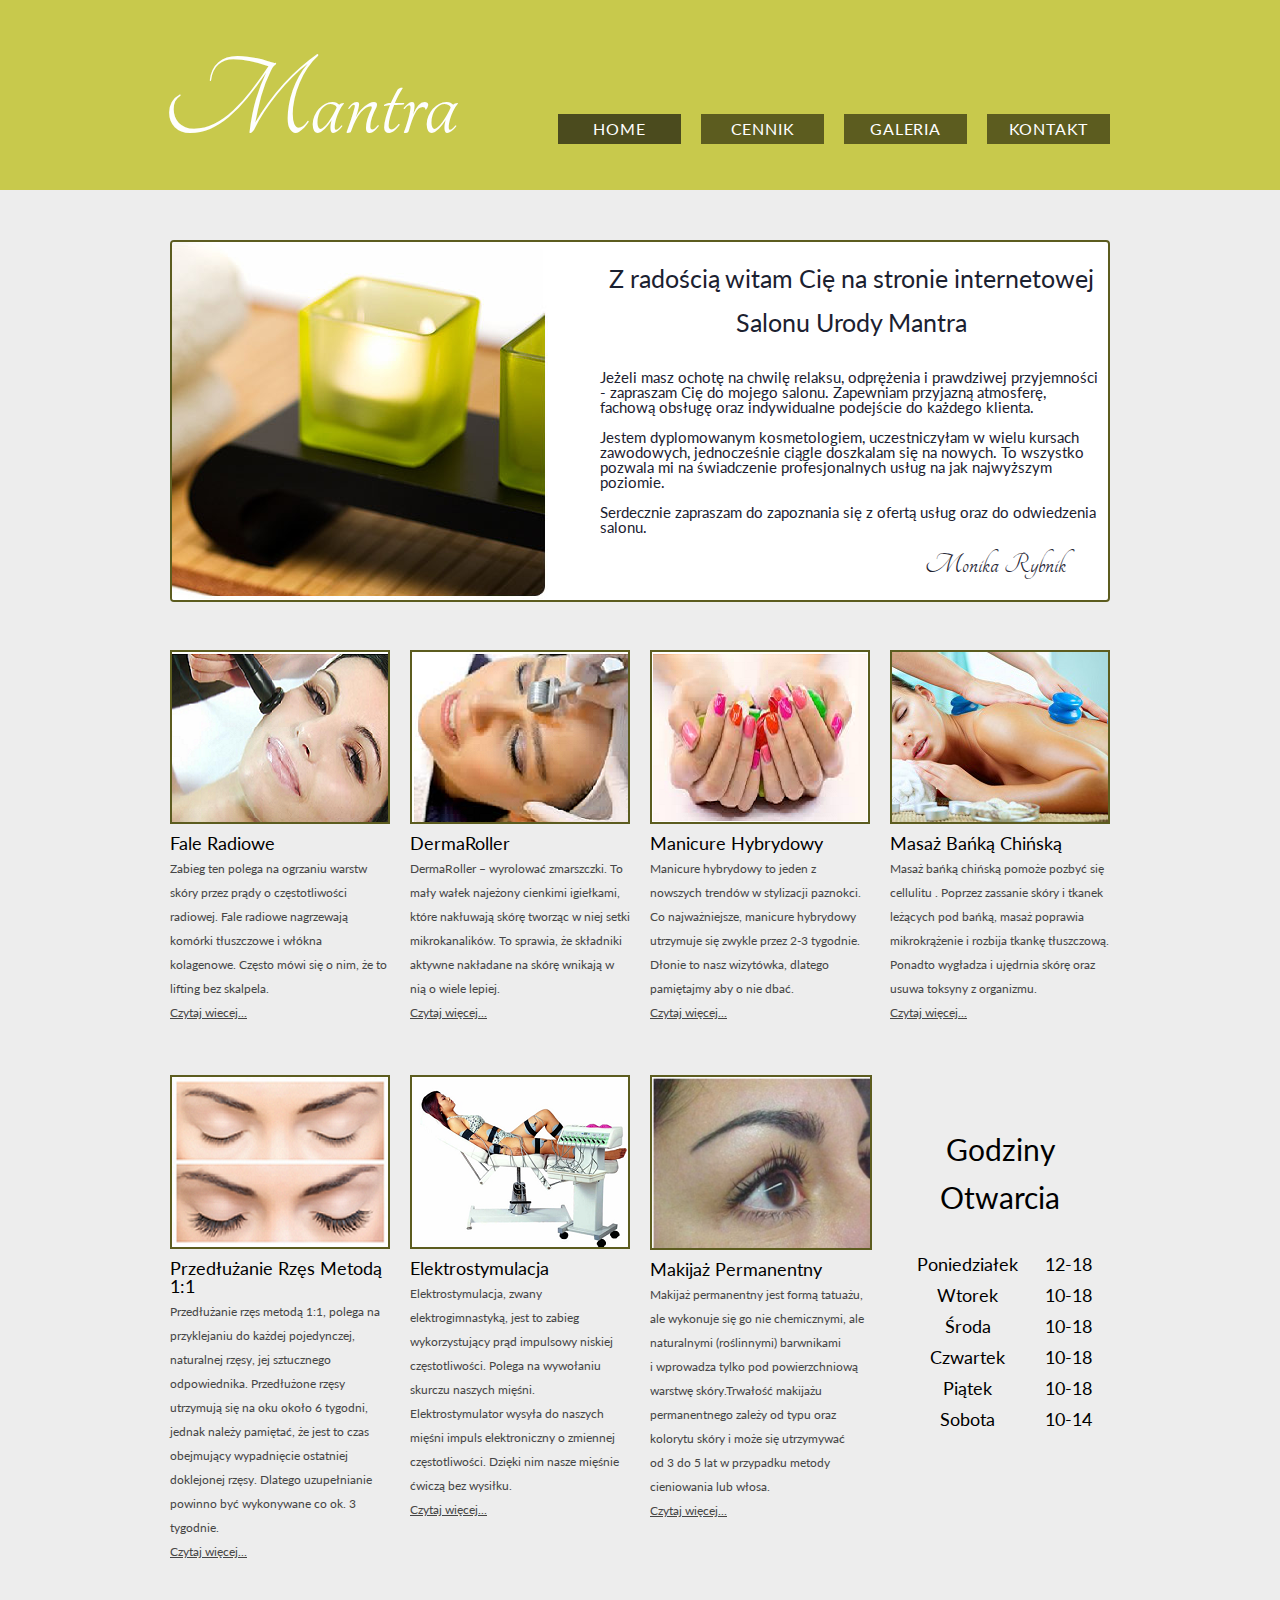
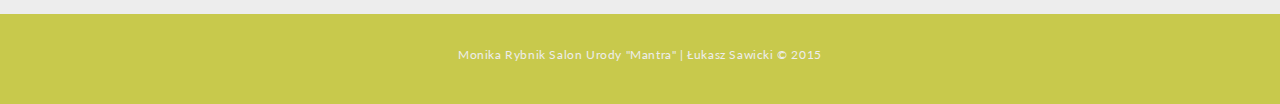
<file: Salon Mantra/index.html>
<!DOCTYPE HTML>
<!-- Website Template by freewebsitetemplates.com -->
<html>
<head>
	<meta charset="UTF-8">
	<meta name="keywords" content="salon urody, salon kosmetyczny, salon marta, salon piękności, Monika Rybnik, salon urody Białystok, salon kosmetyczny, mantra, mantra Białystok, mantra Bialystok, salon Białystok, cennik, cena, zabiegi, zabieg koszt,uroda białystok, mantra, Monika Rybnik" />
	<title>Mantra-Salon Urody Białystok</title>
	<link rel="stylesheet" href="css/style.css" type="text/css">
	<link href='https://fonts.googleapis.com/css?family=Lato|Montez|Mr+Dafoe|Nothing+You+Could+Do|Tangerine' rel='stylesheet' type='text/css'>
</head>
<body>
	<div id="header">
		<div class="section">
			<div class="logo">
				<a href="index.html">Mantra</a>
			</div>
			<ul>
				<li>
					<a href="index.html">home</a>
				</li>
				<li>
					<a href="cennik.html">cennik</a>
				</li>
				<li>
					<a href="galeria.html">galeria</a>
				</li>				
				<li>
					<a href="kontakt.html">kontakt</a>
				</li>
			</ul>
		</div>
		<div class="article">
			<img src="images/glowna.png" alt="">
			
			<h2>Z radością witam Cię na stronie internetowej Salonu Urody Mantra </br><h2>
			<h1>
			Jeżeli masz ochotę na chwilę relaksu, odprężenia i prawdziwej przyjemności - zapraszam Cię do mojego salonu. Zapewniam przyjazną atmosferę, fachową obsługę oraz indywidualne podejście do każdego klienta.</br></br>
			
			Jestem dyplomowanym kosmetologiem, uczestniczyłam w wielu kursach zawodowych, jednocześnie ciągle doszkalam się na nowych. To wszystko pozwala mi na świadczenie profesjonalnych usług na jak najwyższym poziomie.</br></br>
						
			Serdecznie zapraszam do zapoznania się z ofertą usług oraz do odwiedzenia salonu.</br></br>
			
			<span>Monika Rybnik</span>
			</h1>
		</div>
	</div>
	<div id="body">
		<ul>
			<li>
				<a href="fale.html"><img src="images/zabieg1.png" alt=""></a>
				<b>Fale radiowe</b>
				<p>
					Zabieg ten polega na ogrzaniu warstw skóry przez prądy o częstotliwości radiowej. Fale radiowe nagrzewają komórki tłuszczowe i włókna kolagenowe. Często mówi się o nim, że to lifting bez skalpela.</br>
					<a href="fale.html">Czytaj wiecej...</a>
				</p>
			</li>
			<li>
				<a href="derma.html"><img src="images/zabieg2.png" alt=""></a>
				<b>DermaRoller</b>
				<p>
					DermaRoller – wyrolować zmarszczki. To mały wałek najeżony cienkimi igiełkami, które nakłuwają skórę tworząc w niej setki mikrokanalików. To sprawia, że składniki aktywne nakładane na skórę wnikają w nią o wiele lepiej.</br>
					<a href="derma.html">Czytaj więcej...</a>
				</p>
			</li>
			<li>
				<a href="hybrydy.html"><img src="images/zabieg3.png" alt=""></a>
				<b>Manicure hybrydowy</b>
				<p>
					Manicure hybrydowy to jeden z nowszych trendów w stylizacji paznokci. Co najważniejsze, manicure hybrydowy utrzymuje się zwykle przez 2-3 tygodnie. Dłonie to nasz wizytówka, dlatego pamiętajmy aby o nie dbać.</br>
					<a href="hybrydy.html">Czytaj więcej...</a>
				</p>
			</li>
			<li>
				<a href="banka.html"><img src="images/zabieg4.png" alt=""></a>
				<b>Masaż bańką chińską</b>
				<p>
					Masaż bańką chińską pomoże pozbyć się cellulitu . Poprzez zassanie skóry i tkanek leżących pod bańką, masaż poprawia mikrokrążenie i rozbija tkankę tłuszczową. Ponadto wygładza i ujędrnia skórę oraz usuwa toksyny z organizmu.</br>
					<a href="banka.html">Czytaj więcej...</a>
				</p>
			</li>
		</ul>
		<div>
			<div class="featured">
				<a href="przedrzes.html"><img src="images/zabieg5a.png" alt=""></a>
				<h3>Przedłużanie rzęs metodą 1:1</h3>
				<p>
					Przedłużanie rzęs metodą 1:1, polega na przyklejaniu do każdej pojedynczej, naturalnej rzęsy, jej sztucznego odpowiednika. Przedłużone rzęsy utrzymują się na oku około 6 tygodni, jednak należy pamiętać, że jest to czas obejmujący wypadnięcie ostatniej doklejonej rzęsy. Dlatego uzupełnianie powinno być wykonywane co ok. 3 tygodnie.
				</p>
				<p>
					<a href="przedrzes.html">Czytaj więcej...</a>
				</p>
			</div>
			<div class="featured">
				<a href="elek.html"><img src="images/elek.png" alt=""></a>
				<h3>Elektrostymulacja</h3>
				<p>
					Elektrostymulacja, zwany elektrogimnastyką, jest to zabieg wykorzystujący prąd impulsowy niskiej częstotliwości.  Polega na wywołaniu skurczu naszych mięśni. 
					Elektrostymulator wysyła do naszych mięśni impuls elektroniczny o zmiennej częstotliwości. Dzięki nim nasze mięśnie ćwiczą bez wysiłku.
				</p>
				<p>
					<a href="elek.html">Czytaj więcej...</a>
				</p>
			</div>
			<div class="featured">
				<a href="permament.html"><img src="images/zabieg7.png" alt=""></a>
				<h3>Makijaż Permanentny</h3>
				<p>
					Makijaż permanentny jest formą tatuażu, ale wykonuje się go nie chemicznymi, ale naturalnymi (roślinnymi) barwnikami</br> i wprowadza tylko pod powierzchniową warstwę skóry.Trwałość makijażu permanentnego zależy od typu oraz kolorytu skóry i może się utrzymywać </br>od 3 do 5 lat w przypadku metody cieniowania lub włosa.
				</p>
				<p>
					<a href="permament.html">Czytaj więcej...</a>
				</p>
			</div>
			<div class="featured">
				<h1>Godziny otwarcia</h1>
				<h6>
					<table>
							<tr>
								<th>Poniedziałek</th>	<th>12-18</th>
							</tr>
							<tr>
								<th>Wtorek</th>	<th>10-18</th>
							</tr>
							<tr>
								<th>Środa</th>	<th>10-18</th>
							</tr>
							<tr>
								<th>Czwartek</th>	<th>10-18</th>
							</tr>
							<tr>
								<th>Piątek</th>	<th>10-18</th>
							</tr>
							<tr>
								<th>Sobota</th>	<th>10-14</th>
							</tr>							
						</table>
				</h6>
			</div>
		</div>
	</div>
	<div id="footer">
		<div>
			<p>
				Monika Rybnik Salon Urody "Mantra" | Łukasz Sawicki &copy; 2015 
			</p>
		</div>
	</div>
</body>
</html>
</file>
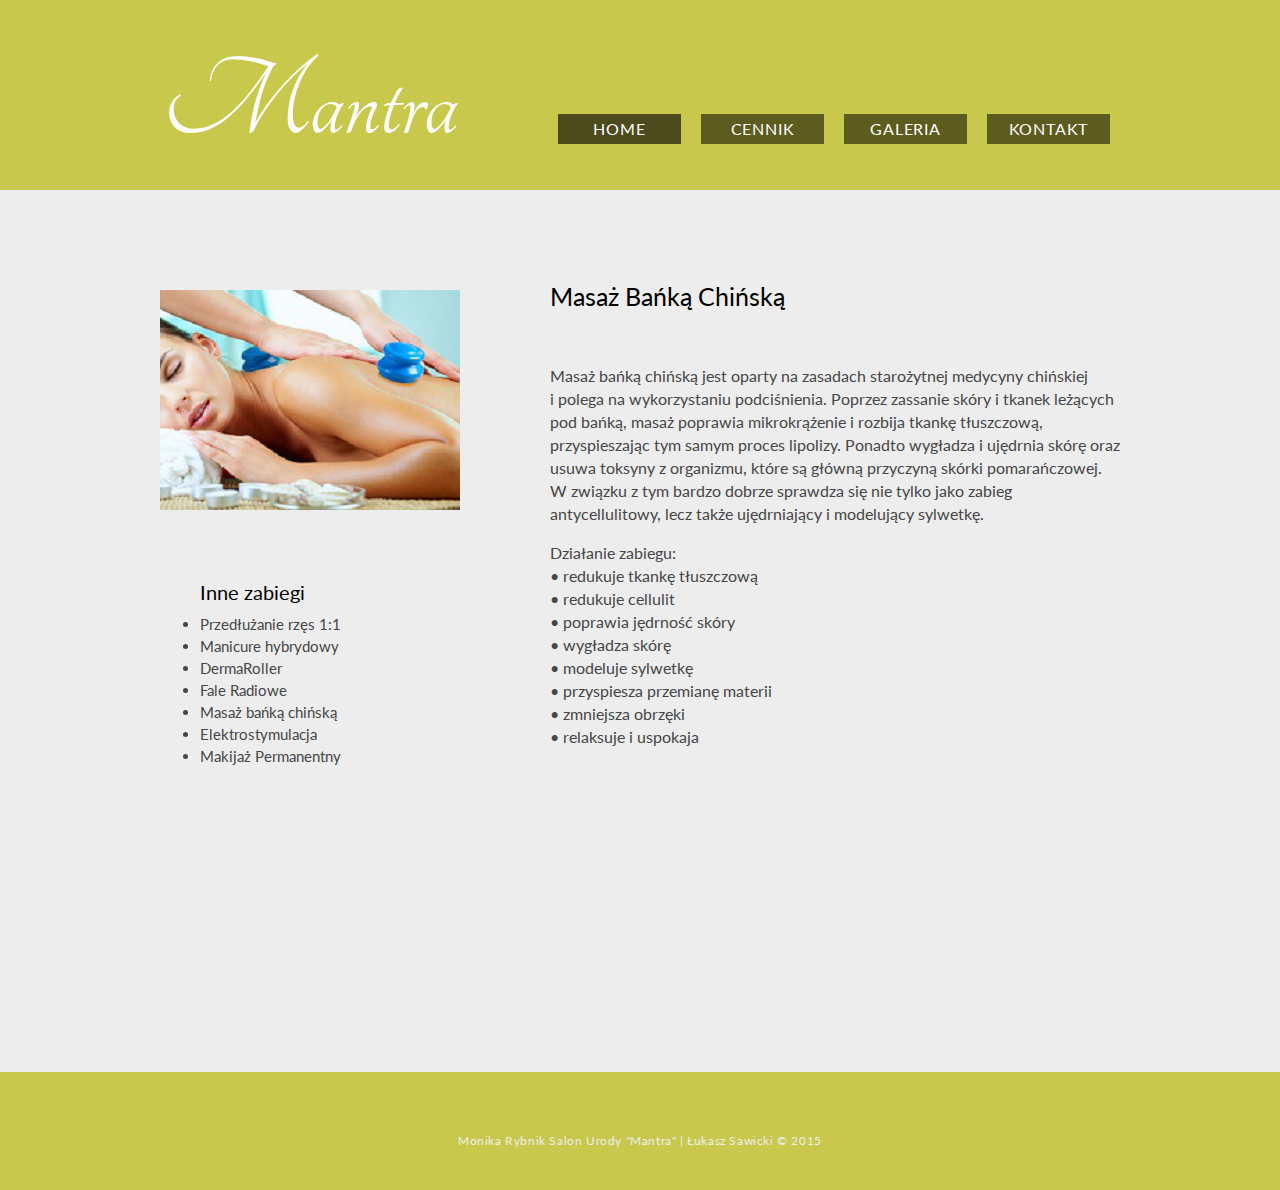
<file: Salon Mantra/banka.html>
<!DOCTYPE HTML>
<!-- Website Template by freewebsitetemplates.com -->
<html>
<head>
	<meta charset="UTF-8">
	<title>Masaż bańką chińską Mantra-Salon Urody Białystok</title>
	<link rel="stylesheet" href="css/style.css" type="text/css">
	<link href='https://fonts.googleapis.com/css?family=Lato|Montez|Mr+Dafoe|Nothing+You+Could+Do|Tangerine' rel='stylesheet' type='text/css'>
</head>
<body>
	<div id="header">
		<div class="section">
			<div class="logo">
				<a href="index.html">Mantra</a>
			</div>
			<ul>
				<li>
					<a href="index.html">home</a>
				</li>
				<li>
					<a href="cennik.html">cennik</a>
				</li>
				<li>
					<a href="galeria.html">galeria</a>
				</li>				
				<li>
					<a href="kontakt.html">kontakt</a>
				</li>
			</ul>
		</div>
	</div>
	<div id="body">
		<div class="zabiegi">
			<div class="zdj">
				<img src="images/zabieg4a.png"/>
				<ul>
					<li>Inne zabiegi</li>
					<li><a href="przedrzes.html">Przedłużanie rzęs 1:1</a></li>
					<li><a href="hybrydy.html">Manicure hybrydowy</a></li>
					<li><a href="derma.html">DermaRoller</a></li>
					<li><a href="fale.html">Fale Radiowe</a></li>
					<li><a href="banka.html">Masaż bańką chińską</a></li>
					<li><a href="elek.html">Elektrostymulacja</a></li>
					<li><a href="permament.html">Makijaż Permanentny</a></li>
				</ul>
			</div>
			<h3>Masaż bańką chińską</h3>
				<p>
					Masaż bańką chińską jest oparty na zasadach starożytnej medycyny chińskiej </br>i polega na wykorzystaniu podciśnienia. Poprzez zassanie skóry i tkanek leżących pod bańką, masaż poprawia mikrokrążenie i rozbija tkankę tłuszczową, przyspieszając tym samym proces lipolizy. Ponadto wygładza i ujędrnia skórę oraz usuwa toksyny z organizmu, które są główną przyczyną skórki pomarańczowej. </br>W związku z tym bardzo dobrze sprawdza się nie tylko jako zabieg antycellulitowy, lecz także ujędrniający i modelujący sylwetkę.
				</p>
				<p>
					Działanie zabiegu:</br>
					• redukuje tkankę tłuszczową</br>
					• redukuje cellulit</br>
					• poprawia jędrność skóry</br>
					• wygładza skórę</br>
					• modeluje sylwetkę</br>
					• przyspiesza przemianę materii</br>
					• zmniejsza obrzęki</br>
					• relaksuje i uspokaja</br>
				</p>
		</div>
	</div>
	<div id="footer">
		<div>
			<p>
				Monika Rybnik Salon Urody "Mantra" | Łukasz Sawicki &copy; 2015 
			</p>
		</div>
	</div>
</body>
</html>
</file>
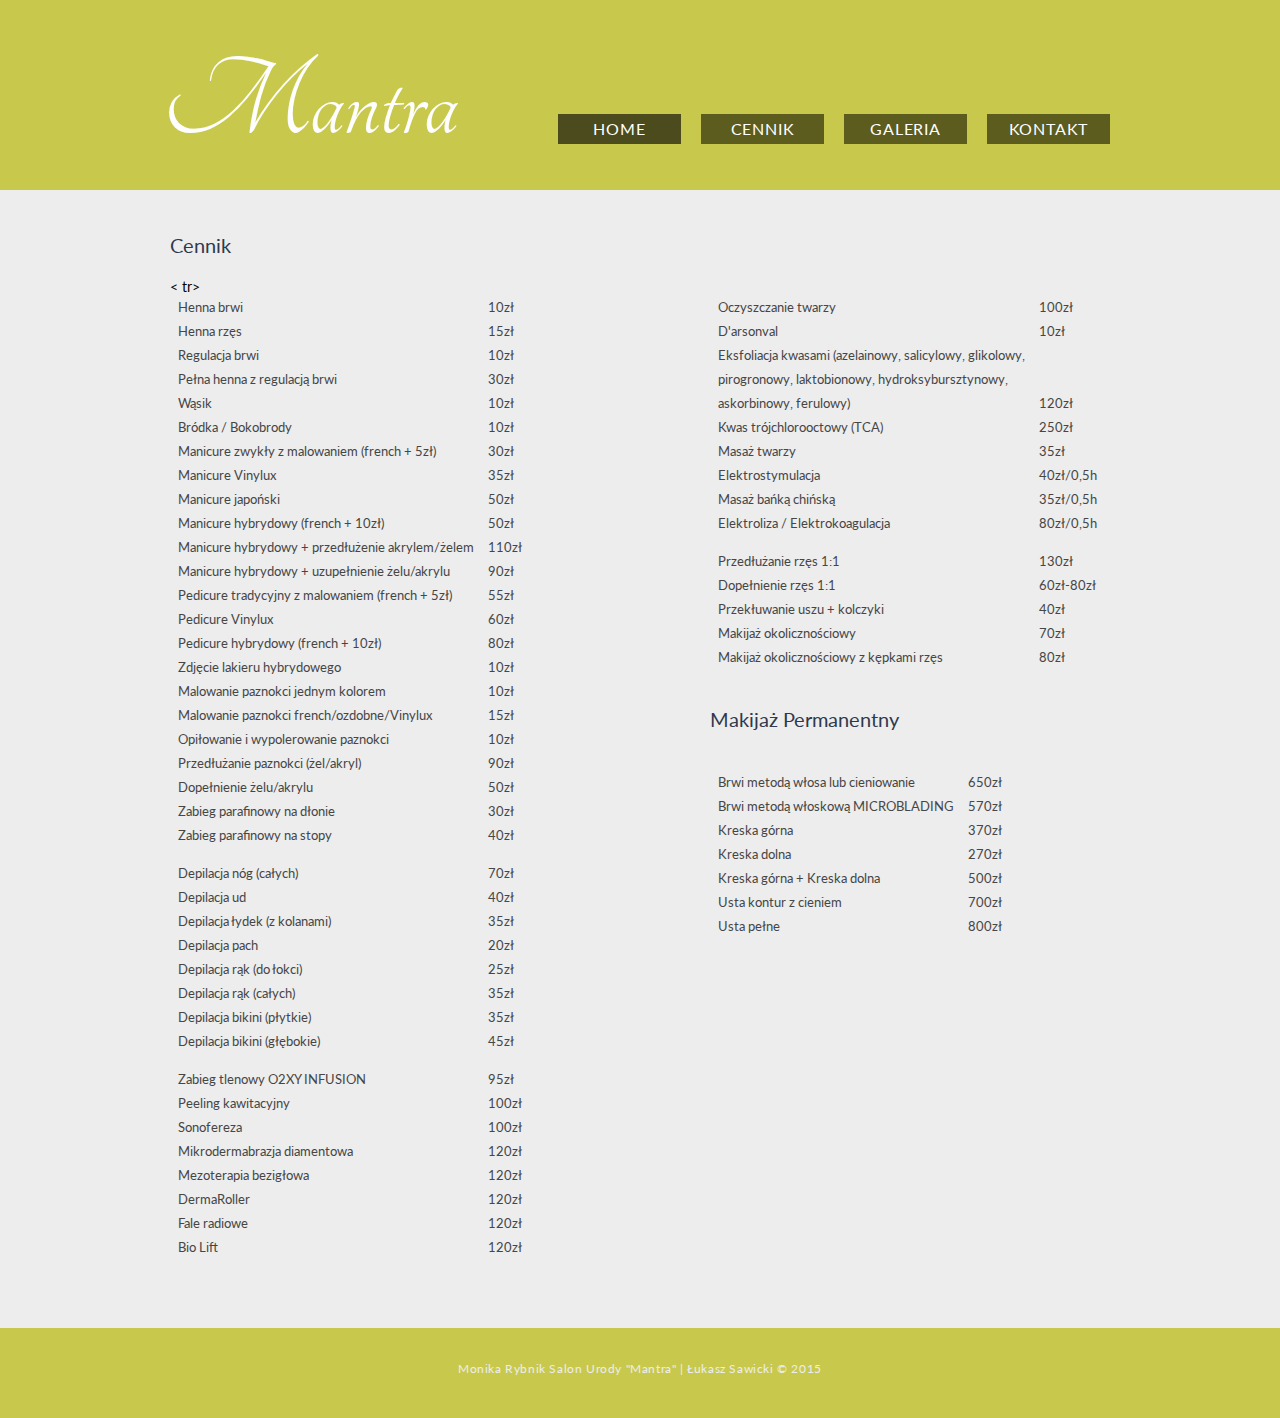
<file: Salon Mantra/cennik.html>
<!DOCTYPE HTML>
<!-- Website Template by freewebsitetemplates.com -->
<html>
<head>
	<meta charset="UTF-8">
	<meta name="keywords" content="salon urody, salon kosmetyczny, salon marta, salon piękności, Monika Rybnik, salon urody Białystok, salon kosmetyczny, mantra, mantra Białystok, mantra Bialystok, salon Białystok, cennik, cena, zabiegi, zabieg koszt,uroda białystok" />
	<title>Cennik Mantra-Salon Urody Białystok</title>
	<link rel="stylesheet" href="css/style.css" type="text/css">
	<link href='https://fonts.googleapis.com/css?family=Lato|Montez|Mr+Dafoe|Nothing+You+Could+Do|Tangerine' rel='stylesheet' type='text/css'>
</head>
<body>
	<div id="header">
		<div class="section">
			<div class="logo">
				<a href="index.html">Mantra</a>
			</div>
			<ul>
				<li>
					<a href="index.html">home</a>
				</li>
				<li>
					<a href="cennik.html">cennik</a>
				</li>
				<li>
					<a href="galeria.html">galeria</a>
				</li>				
				<li>
					<a href="kontakt.html">kontakt</a>
				</li>
			</ul>
		</div>
	</div>
	<div id="body">
		<div class="blog">
			<div class="content">
				<h3>cennik</h3>
					<table>
					<tr>
						<td>Henna brwi</td>	<td>10zł</td>
					</tr>
					<tr>
						<td>Henna rzęs</td>	<td>15zł</td>
					</tr>
					<tr>
						<td>Regulacja brwi</td>	<td>10zł</td>
					</tr>
					<tr>
						<td>Pełna henna z regulacją brwi</td>	<td>30zł</td>
					</tr>
					<tr>
						<td>Wąsik</td>	<td>10zł</td>
					</tr>
					<tr>
						<td>Bródka / Bokobrody</td>	<td>10zł</td>
					</tr>
					<tr>
						<td>Manicure zwykły z malowaniem (french + 5zł) </td>	<td>30zł</td>
					</tr>
					<tr>
						<td>Manicure Vinylux</td>	<td>35zł</td>
					</tr><
					tr>
						<td>Manicure japoński</td>	<td>50zł</td>
					</tr>
					<tr>
						<td>Manicure hybrydowy (french + 10zł)</td>	<td>50zł</td>
					</tr>
					
					<tr>
						<td>Manicure hybrydowy + przedłużenie akrylem/żelem</td>	<td>110zł</td>
					</tr>
					
					<tr>
						<td>Manicure hybrydowy + uzupełnienie żelu/akrylu</td>	<td>90zł</td>
					</tr>
					<tr>
						<td>Pedicure tradycyjny z malowaniem (french + 5zł)</td>	<td>55zł</td>
					</tr>
					
					<tr>
						<td>Pedicure Vinylux</td>	<td>60zł</td>
					</tr>
					<tr>
						<td>Pedicure hybrydowy (french + 10zł)</td>	<td>80zł</td>
					</tr>
					
					<tr>
						<td>Zdjęcie lakieru hybrydowego </td>	<td>10zł</td>
					</tr>
					<tr>
						<td>Malowanie paznokci jednym kolorem</td>	<td>10zł</td>
					</tr>
					<tr>
						<td>Malowanie paznokci french/ozdobne/Vinylux</td>	<td>15zł</td>
					</tr>
					<tr>
						<td>Opiłowanie i wypolerowanie paznokci</td>	<td>10zł</td>
					</tr>
					<tr>
						<td>Przedłużanie paznokci (żel/akryl)</td>	<td>90zł</td>
					</tr>
					
					<tr>
						<td>Dopełnienie żelu/akrylu</td>	<td>50zł</td>
					</tr>
					<tr>
						<td>Zabieg parafinowy na dłonie</td>	<td>30zł</td>
					</tr>
					<tr>
						<td>Zabieg parafinowy na stopy</td>	<td>40zł</td>
					</tr>
					<tr>
						<td></td>	<td></td>
					</tr>
					<tr>
						<td>Depilacja nóg (całych)</td>	<td>70zł</td>
					</tr>
					<tr>
						<td>Depilacja ud</td>	<td>40zł</td>
					</tr>
					<tr>
						<td>Depilacja łydek (z kolanami)</td>	<td>35zł</td>
					</tr>
					<tr>
						<td>Depilacja pach</td>	<td>20zł</td>
					</tr>
					<tr>
						<td>Depilacja rąk (do łokci)</td>	<td>25zł</td>
					</tr>
					<tr>
						<td>Depilacja rąk (całych)</td>	<td>35zł</td>
					</tr>
					<tr>
						<td>Depilacja bikini (płytkie)</td>	<td>35zł</td>
					</tr>
					<tr>
						<td>Depilacja bikini (głębokie)</td>	<td>45zł</td>
					</tr>
					<tr>
						<td></td>	<td></td>
					</tr>
					
					<tr>
						<td>Zabieg tlenowy O2XY INFUSION</td><td>95zł</td>
					</tr>
					<tr>
						<td>Peeling kawitacyjny</td>	<td>100zł</td>
					</tr>
					<tr>
						<td>Sonofereza</td>	<td>100zł</td>
					</tr>
					<tr>
						<td>Mikrodermabrazja diamentowa</td>	<td>120zł</td>
					</tr>
					<tr>
						<td>Mezoterapia bezigłowa</td>	<td>120zł</td>
					</tr>
					<tr>
						<td>DermaRoller</td>	<td>120zł</td>
					</tr>
					<tr>
						<td>Fale radiowe</td>	<td>120zł</td>
					</tr>
					<tr>
						<td>Bio Lift</td>	<td>120zł</td>
					</tr>
					<tr>
						<td></td>	<td></td>
					</tr><tr>
					<tr>
					</table>
					</div>
					
					
					
					
					
					
					
					
					<table>
					<tr>
						<td></td>	<td></td>
					</tr><tr>
						<td></td>	<td></td>
					</tr><tr>
						<td></td>	<td></td>
					</tr><tr>
						<td></td>	<td></td>
					</tr><tr>
						<td></td>	<td></td>
					</tr><tr>
						<td></td>	<td></td>
					</tr>
					
					
					
					
					
						<td>Oczyszczanie twarzy</td>	<td>100zł</td>
					</tr>
					<tr>
						<td>D'arsonval</td>	<td>10zł</td>
					</tr>
					<tr>
						<td>Eksfoliacja kwasami (azelainowy, salicylowy, glikolowy,</td>
					</tr>
					<tr>
						<td>pirogronowy, laktobionowy, hydroksybursztynowy,</td>
					</tr>
					<tr>
						<td>askorbinowy, ferulowy)</td>	<td>120zł</td>
					</tr>
					
					<tr>
						<td>Kwas trójchlorooctowy (TCA)</td><td>250zł</td>
					</tr>	
				
					<tr>
						<td>Masaż twarzy</td>	<td>35zł</td>
					</tr>
					<tr>
						<td>Elektrostymulacja</td>	<td>40zł/0,5h</td>
					</tr>
					<tr>
						<td>Masaż bańką chińską</td>	<td>35zł/0,5h</td>
					</tr>
					<tr>
						<td>Elektroliza / Elektrokoagulacja</td>	<td>80zł/0,5h</td>
					</tr>
					<tr>
						<td></td>	<td></td>
					</tr><tr>
						<td>Przedłużanie rzęs 1:1</td>	<td>130zł</td>
					</tr>
					<tr>
						<td>Dopełnienie rzęs 1:1</td>	<td>60zł-80zł</td>
					</tr>
					<tr>
						<td>Przekłuwanie uszu + kolczyki</td>	<td>40zł</td>
					</tr>
					<tr>
						<td>Makijaż okolicznościowy</td>	<td>70zł</td>
					</tr>
					<tr>
						<td>Makijaż okolicznościowy z kępkami rzęs</td>	<td>80zł</td>
					</tr>
					
					<tr>
						<td></td>	<td></td>
					</tr>
					
					
					
					</table>
				
			
			
			
			
			
			<table>
			<h3>Makijaż Permanentny</h3>
					<tr>
						<td>Brwi metodą włosa lub cieniowanie</td>	<td>650zł</td>
					</tr>
					<tr>
						<td>Brwi metodą włoskową MICROBLADING</td>	<td>570zł</td>
					</tr>
					<tr>
						<td>Kreska górna</td>	<td>370zł</td>
					</tr>
					<tr>
						<td>Kreska dolna</td>	<td>270zł</td>
					</tr>
					<tr>
						<td>Kreska górna + Kreska dolna</td>	<td>500zł</td>
					</tr>
					<tr>
						<td>Usta kontur z cieniem</td>	<td>700zł</td>
					</tr>
					<tr>
						<td>Usta pełne</td>	<td>800zł</td>
					</tr>
			
					
			</table>
		</div>
	</div>
	<div id="footer">
		<div>
			<p>
				Monika Rybnik Salon Urody "Mantra" | Łukasz Sawicki &copy; 2015 
			</p>
		</div>
	</div>
</body>
</html>
</file>
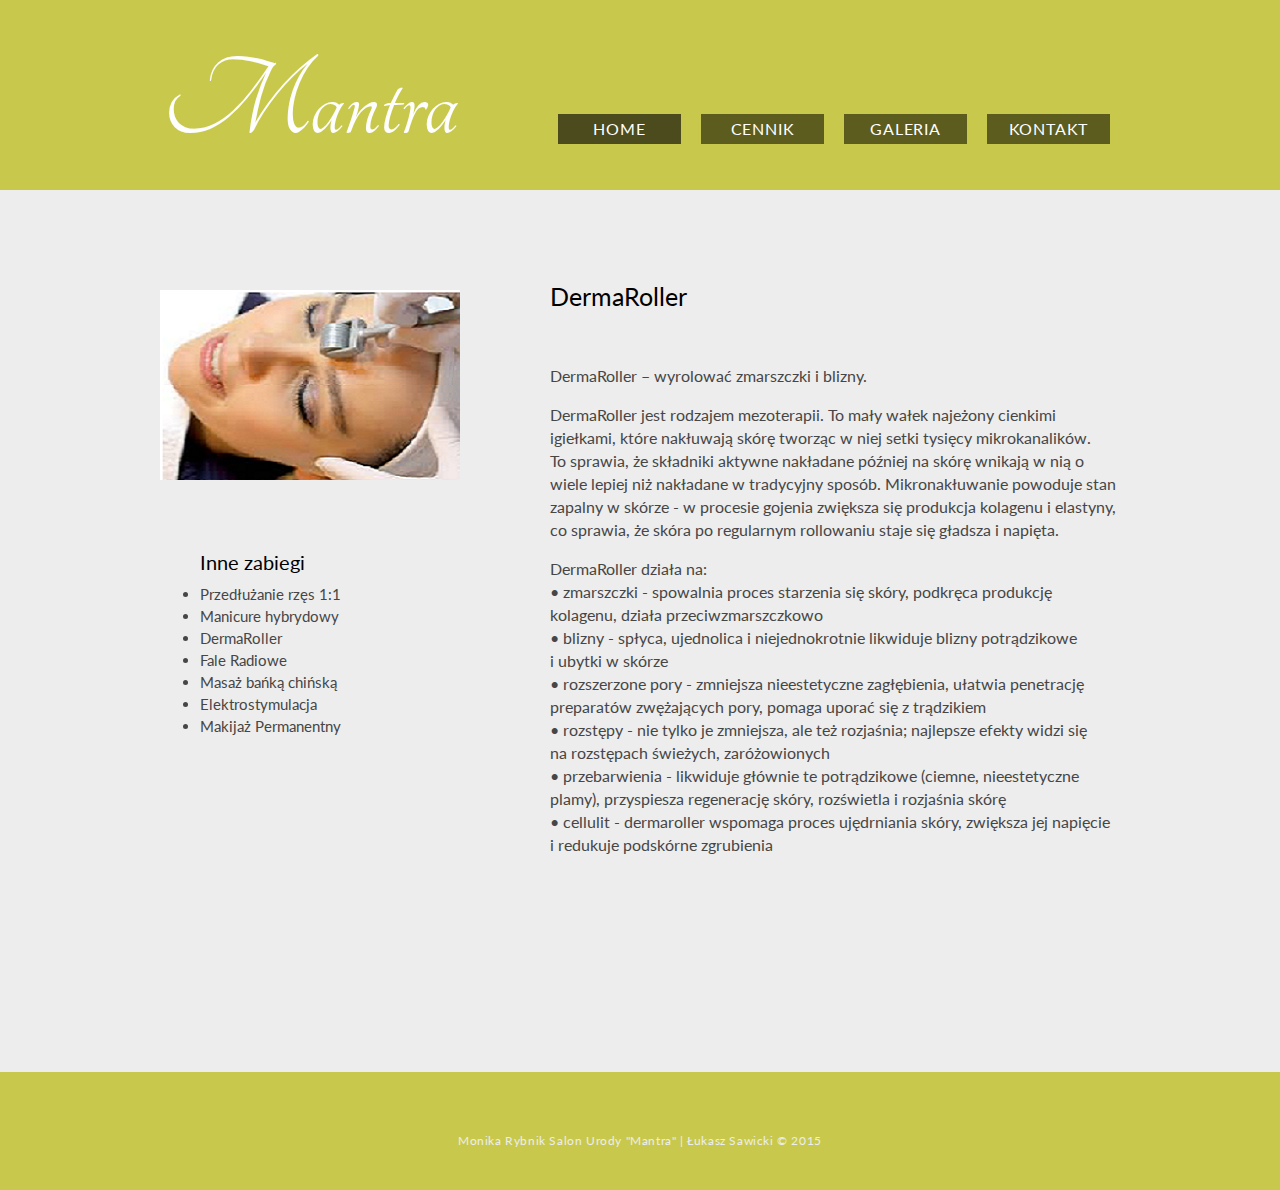
<file: Salon Mantra/derma.html>
<!DOCTYPE HTML>
<!-- Website Template by freewebsitetemplates.com -->
<html>
<head>
	<meta charset="UTF-8">
	<title>DermaRoller Mantra-Salon Urody Białystok</title>
	<link rel="stylesheet" href="css/style.css" type="text/css">
	<link href='https://fonts.googleapis.com/css?family=Lato|Montez|Mr+Dafoe|Nothing+You+Could+Do|Tangerine' rel='stylesheet' type='text/css'>
</head>
<body>
	<div id="header">
		<div class="section">
			<div class="logo">
				<a href="index.html">Mantra</a>
			</div>
			<ul>
				<li>
					<a href="index.html">home</a>
				</li>
				<li>
					<a href="cennik.html">cennik</a>
				</li>
				<li>
					<a href="galeria.html">galeria</a>
				</li>				
				<li>
					<a href="kontakt.html">kontakt</a>
				</li>
			</ul>
		</div>
	</div>
	<div id="body">
		<div class="zabiegi">
			<div class="zdj">
				<img src="images/zabieg2a.png"/>
				<ul>
					<li>Inne zabiegi</li>
					<li><a href="przedrzes.html">Przedłużanie rzęs 1:1</a></li>
					<li><a href="hybrydy.html">Manicure hybrydowy</a></li>
					<li><a href="derma.html">DermaRoller</a></li>
					<li><a href="fale.html">Fale Radiowe</a></li>
					<li><a href="banka.html">Masaż bańką chińską</a></li>
					<li><a href="elek.html">Elektrostymulacja</a></li>
					<li><a href="permament.html">Makijaż Permanentny</a></li>
				</ul>
			</div>
			<h3>DermaRoller</h3>
				<p>
					DermaRoller – wyrolować zmarszczki i blizny.
				</p>
				<p>
					DermaRoller jest rodzajem mezoterapii. To mały wałek najeżony cienkimi igiełkami, które nakłuwają skórę tworząc w niej setki tysięcy mikrokanalików. </br>To sprawia, że składniki aktywne nakładane później na skórę wnikają w nią o wiele lepiej niż nakładane w tradycyjny sposób. Mikronakłuwanie powoduje stan zapalny w skórze - w procesie gojenia zwiększa się produkcja kolagenu i elastyny, co sprawia, że skóra po regularnym rollowaniu staje się gładsza i napięta.
					</p>
					<p>
 DermaRoller działa na:</br>
•	zmarszczki - spowalnia proces starzenia się skóry, podkręca produkcję kolagenu, działa przeciwzmarszczkowo</br>
•	blizny - spłyca, ujednolica i niejednokrotnie likwiduje blizny potrądzikowe </br>i ubytki w skórze</br>
•	rozszerzone pory - zmniejsza nieestetyczne zagłębienia, ułatwia penetrację preparatów zwężających pory, pomaga uporać się z trądzikiem</br>
•	rozstępy - nie tylko je zmniejsza, ale też rozjaśnia; najlepsze efekty widzi się </br>na rozstępach świeżych, zaróżowionych</br>
•	przebarwienia - likwiduje głównie te potrądzikowe (ciemne, nieestetyczne plamy), przyspiesza regenerację skóry, rozświetla i rozjaśnia skórę</br>
•	cellulit - dermaroller wspomaga proces ujędrniania skóry, zwiększa jej napięcie </br>i redukuje podskórne zgrubienia</br>
					</p>

				</p>
		</div>
	</div>
	<div id="footer">
		<div>
			<p>
				Monika Rybnik Salon Urody "Mantra" | Łukasz Sawicki &copy; 2015 
			</p>
		</div>
	</div>
</body>
</html>
</file>
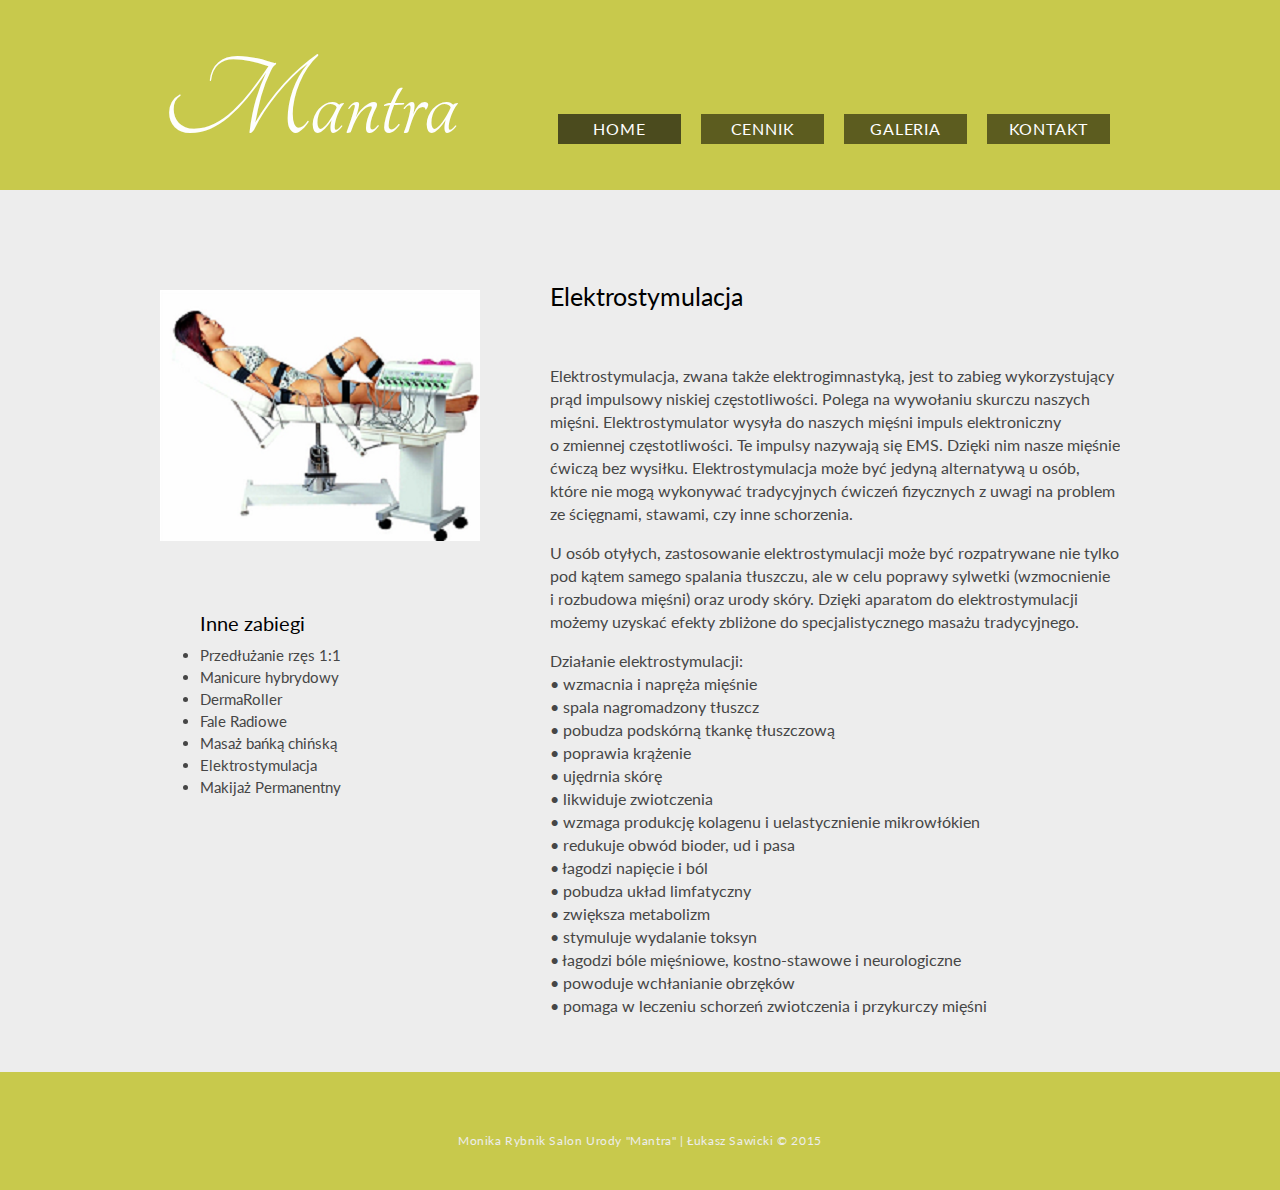
<file: Salon Mantra/elek.html>
<!DOCTYPE HTML>
<!-- Website Template by freewebsitetemplates.com -->
<html>
<head>
	<meta charset="UTF-8">
	<title>Elektrostymulacja Mantra-Salon Urody Białystok</title>
	<link rel="stylesheet" href="css/style.css" type="text/css">
	<link href='https://fonts.googleapis.com/css?family=Lato|Montez|Mr+Dafoe|Nothing+You+Could+Do|Tangerine' rel='stylesheet' type='text/css'>
</head>
<body>
	<div id="header">
		<div class="section">
			<div class="logo">
				<a href="index.html">Mantra</a>
			</div>
			<ul>
				<li>
					<a href="index.html">home</a>
				</li>
				<li>
					<a href="cennik.html">cennik</a>
				</li>
				<li>
					<a href="galeria.html">galeria</a>
				</li>				
				<li>
					<a href="kontakt.html">kontakt</a>
				</li>
			</ul>
		</div>
	</div>
	<div id="body">
		<div class="zabiegi">
			<div class="zdj">
				<img src="images/eleka.png"/>
				<ul>
					<li>Inne zabiegi</li>
					<li><a href="przedrzes.html">Przedłużanie rzęs 1:1</a></li>
					<li><a href="hybrydy.html">Manicure hybrydowy</a></li>
					<li><a href="derma.html">DermaRoller</a></li>
					<li><a href="fale.html">Fale Radiowe</a></li>
					<li><a href="banka.html">Masaż bańką chińską</a></li>
					<li><a href="elek.html">Elektrostymulacja</a></li>
					<li><a href="permament.html">Makijaż Permanentny</a></li>

				</ul>
			</div>
			<h3>Elektrostymulacja</h3>
				<p>
					Elektrostymulacja, zwana także elektrogimnastyką, jest to zabieg wykorzystujący prąd impulsowy niskiej częstotliwości.  Polega na wywołaniu skurczu naszych mięśni. Elektrostymulator wysyła do naszych mięśni impuls elektroniczny </br>o zmiennej częstotliwości. Te impulsy nazywają się EMS. Dzięki nim nasze mięśnie ćwiczą bez wysiłku.  Elektrostymulacja może być  jedyną alternatywą u osób, które nie mogą wykonywać tradycyjnych ćwiczeń fizycznych z uwagi na problem ze ścięgnami, stawami, czy inne schorzenia. 
				</p>
				<p>
					U osób otyłych, zastosowanie elektrostymulacji może być rozpatrywane nie tylko pod kątem samego spalania tłuszczu, ale w celu poprawy sylwetki (wzmocnienie</br> i rozbudowa mięśni) oraz urody skóry. Dzięki aparatom do elektrostymulacji możemy uzyskać efekty zbliżone do specjalistycznego masażu tradycyjnego. 
				</p>
				<p>
					Działanie elektrostymulacji:</br>
•	wzmacnia i napręża  mięśnie</br>
•	spala nagromadzony tłuszcz</br>
•	pobudza podskórną tkankę tłuszczową</br>
•	poprawia krążenie </br>
•	ujędrnia skórę</br>
•	likwiduje zwiotczenia</br>
•	wzmaga produkcję kolagenu i uelastycznienie mikrowłókien</br>
•	redukuje obwód bioder, ud i pasa</br>
•	łagodzi napięcie i ból</br>
•	pobudza układ limfatyczny</br>
•	zwiększa metabolizm</br>
•	stymuluje wydalanie toksyn</br>
•	łagodzi bóle mięśniowe, kostno-stawowe i neurologiczne</br>
•	powoduje wchłanianie obrzęków</br>
•	pomaga w leczeniu schorzeń zwiotczenia i przykurczy mięśni</br>

				</p>
				</div>
	</div>
	<div id="footer">
		<div>
			<p>
				Monika Rybnik Salon Urody "Mantra" | Łukasz Sawicki &copy; 2015 
			</p>
		</div>
	</div>
</body>
</html>
</file>
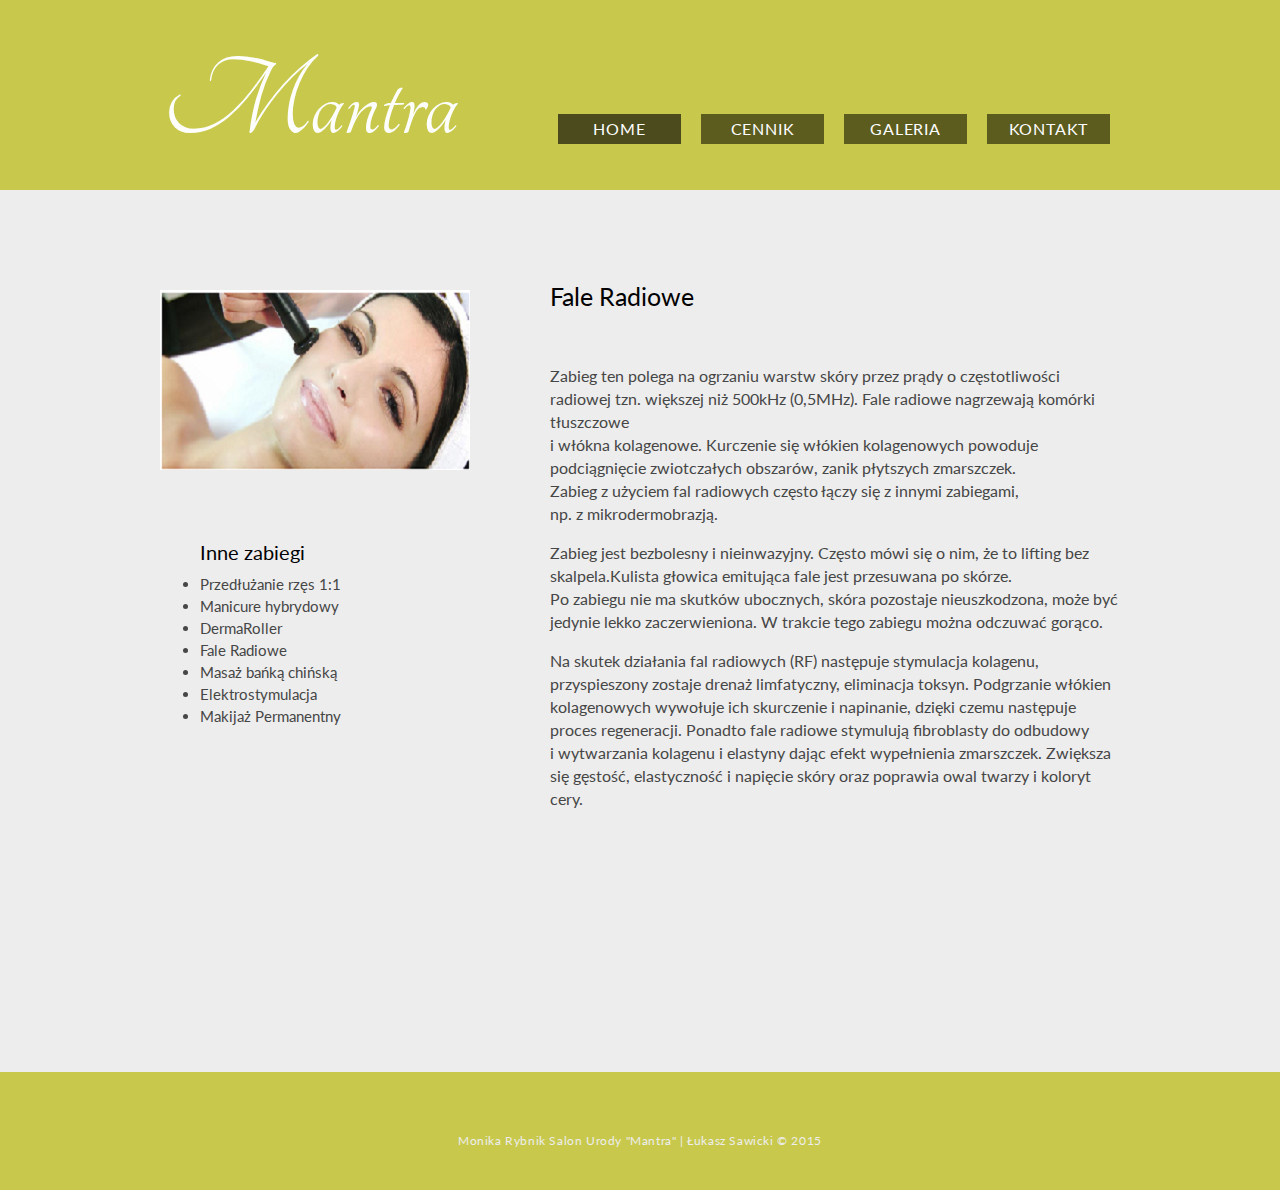
<file: Salon Mantra/fale.html>
<!DOCTYPE HTML>
<!-- Website Template by freewebsitetemplates.com -->
<html>
<head>
	<meta charset="UTF-8">
	<title>Fale Radiowe Mantra-Salon Urody Białystok</title>
	<link rel="stylesheet" href="css/style.css" type="text/css">
	<link href='https://fonts.googleapis.com/css?family=Lato|Montez|Mr+Dafoe|Nothing+You+Could+Do|Tangerine' rel='stylesheet' type='text/css'>
</head>
<body>
	<div id="header">
		<div class="section">
			<div class="logo">
				<a href="index.html">Mantra</a>
			</div>
			<ul>
				<li>
					<a href="index.html">home</a>
				</li>
				<li>
					<a href="cennik.html">cennik</a>
				</li>
				<li>
					<a href="galeria.html">galeria</a>
				</li>				
				<li>
					<a href="kontakt.html">kontakt</a>
				</li>
			</ul>
		</div>
	</div>
	<div id="body">
		<div class="zabiegi">
			<div class="zdj">
				<img src="images/zabieg1a.png"/>
				<ul>
					<li>Inne zabiegi</li>
					<li><a href="przedrzes.html">Przedłużanie rzęs 1:1</a></li>
					<li><a href="hybrydy.html">Manicure hybrydowy</a></li>
					<li><a href="derma.html">DermaRoller</a></li>
					<li><a href="fale.html">Fale Radiowe</a></li>
					<li><a href="banka.html">Masaż bańką chińską</a></li>
					<li><a href="elek.html">Elektrostymulacja</a></li>
					<li><a href="permament.html">Makijaż Permanentny</a></li>
				</ul>
			</div>
			<h3>Fale Radiowe</h3>
				<p>
					Zabieg ten polega na ogrzaniu warstw skóry przez prądy o częstotliwości radiowej tzn. większej niż 500kHz (0,5MHz). Fale radiowe nagrzewają komórki tłuszczowe </br>i włókna kolagenowe. Kurczenie się włókien kolagenowych powoduje podciągnięcie zwiotczałych obszarów, zanik płytszych zmarszczek.</br> Zabieg z użyciem fal radiowych często łączy się z innymi zabiegami, </br>np. z mikrodermobrazją.
				</p>
				<p>
					Zabieg jest bezbolesny i nieinwazyjny. Często mówi się o nim, że to lifting bez skalpela.Kulista głowica emitująca fale jest przesuwana po skórze. </br>Po zabiegu nie ma skutków ubocznych, skóra pozostaje nieuszkodzona, może być jedynie lekko zaczerwieniona. W trakcie tego zabiegu można odczuwać gorąco.
				</p>
				<p>
					Na skutek działania fal radiowych (RF) następuje stymulacja kolagenu, przyspieszony zostaje drenaż limfatyczny, eliminacja toksyn. Podgrzanie włókien kolagenowych wywołuje ich skurczenie i napinanie, dzięki czemu następuje proces regeneracji. Ponadto fale radiowe stymulują fibroblasty do odbudowy</br> i wytwarzania kolagenu i elastyny dając efekt wypełnienia zmarszczek. Zwiększa się gęstość, elastyczność i napięcie skóry oraz poprawia owal twarzy i koloryt cery. 
				</p>
				</div>
	</div>
	<div id="footer">
		<div>
			<p>
				Monika Rybnik Salon Urody "Mantra" | Łukasz Sawicki &copy; 2015 
			</p>
		</div>
	</div>
</body>
</html>
</file>
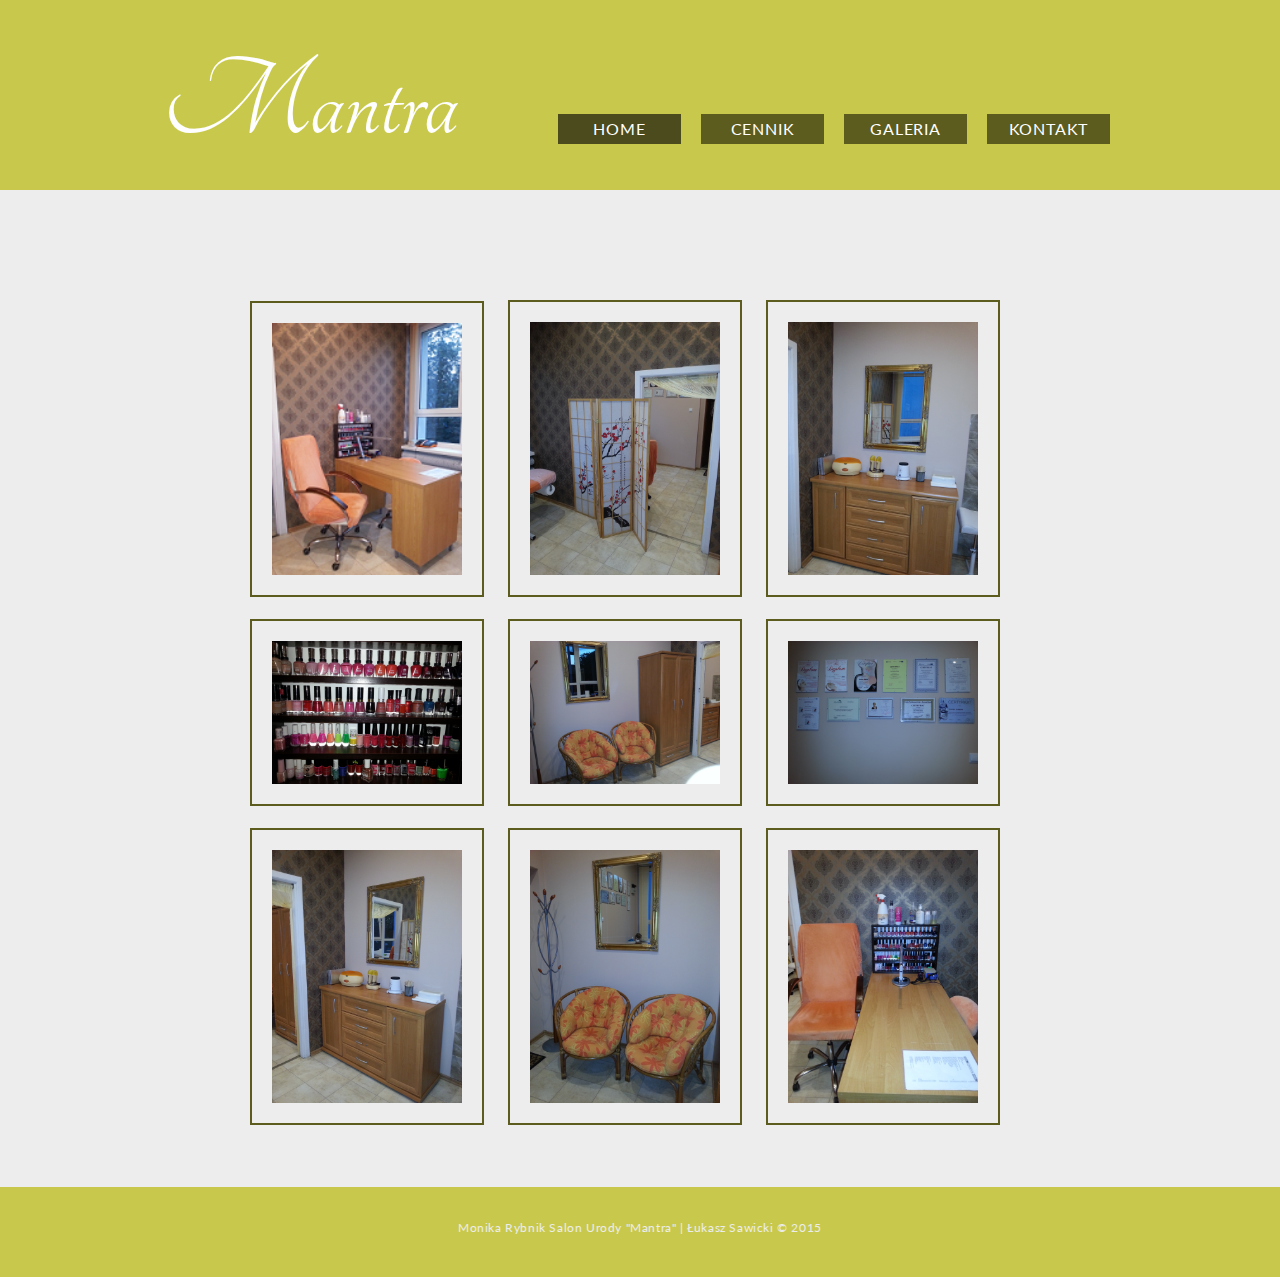
<file: Salon Mantra/galeria.html>
<!DOCTYPE HTML>
<!-- Website Template by freewebsitetemplates.com -->
<html>
<head>
	<meta charset="UTF-8">
	<meta name="keywords" content="salon urody, salon kosmetyczny, salon marta, salon piękności, Monika Rybnik, salon urody Białystok, salon kosmetyczny, mantra, mantra Białystok, mantra Bialystok, salon Białystok, cennik, cena, zabiegi, zabieg koszt,uroda białystok" />
	<title>Galeria Mantra-Salon Urody Białystok</title>
	<link rel="stylesheet" href="css/style.css" type="text/css">
	<link href='https://fonts.googleapis.com/css?family=Lato|Montez|Mr+Dafoe|Nothing+You+Could+Do|Tangerine' rel='stylesheet' type='text/css'>
</head>
<body>
	<div id="header">
		<div class="section">
			<div class="logo">
				<a href="index.html">Mantra</a>
			</div>
			<ul>
				<li>
					<a href="index.html">home</a>
				</li>
				<li>
					<a href="cennik.html">cennik</a>
				</li>
				<li>
					<a href="galeria.html">galeria</a>
				</li>				
				<li>
					<a href="kontakt.html">kontakt</a>
				</li>
			</ul>
		</div>
	</div>
	<div id="body">
		<div class="galeria">
		<img src="images/zdj1.png">
		<img src="images/zdj2.png">
		<img src="images/zdj5.png">
		<img src="images/zdj7.png">
		<img src="images/zdj8.png">
		<img src="images/zdj9.png">
		<img src="images/zdj4.png">
		<img src="images/zdj6.png">
		<img src="images/zdj3.png">

	</div>
	</div>
	<div id="footer">
		<div>
			<p>
				Monika Rybnik Salon Urody "Mantra" | Łukasz Sawicki &copy; 2015 
			</p>
		</div>
	</div>
</body>
</html>
</file>
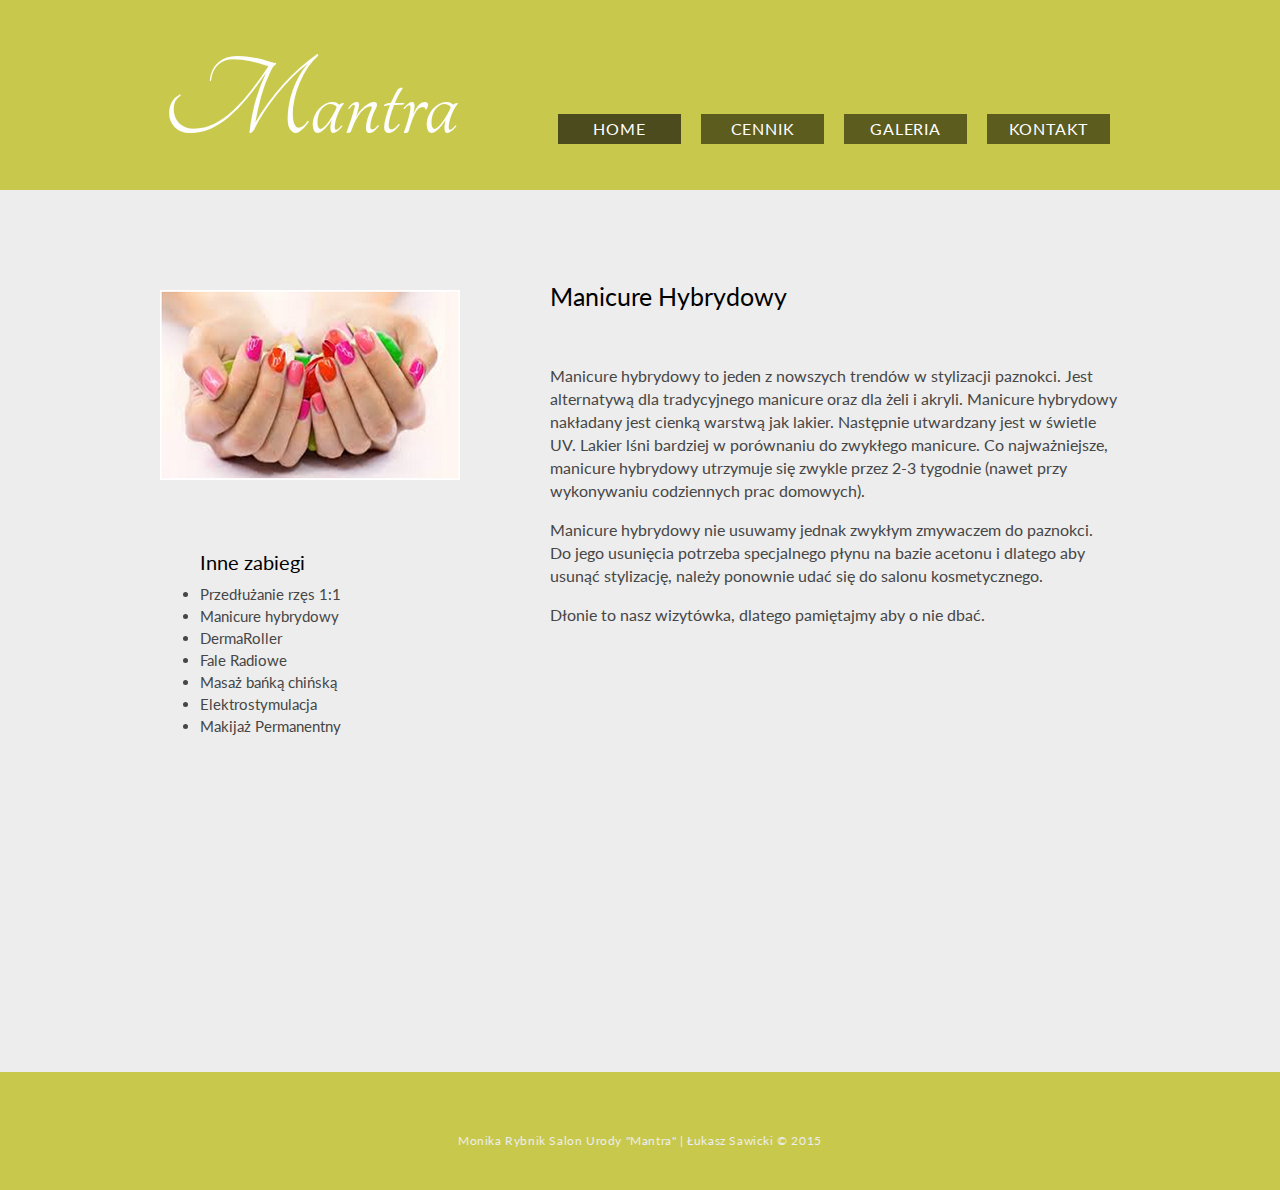
<file: Salon Mantra/hybrydy.html>
<!DOCTYPE HTML>
<!-- Website Template by freewebsitetemplates.com -->
<html>
<head>
	<meta charset="UTF-8">
	<title>Manicure hybrydowy Mantra-Salon Urody Białystok</title>
	<link rel="stylesheet" href="css/style.css" type="text/css">
	<link href='https://fonts.googleapis.com/css?family=Lato|Montez|Mr+Dafoe|Nothing+You+Could+Do|Tangerine' rel='stylesheet' type='text/css'>
</head>
<body>
	<div id="header">
		<div class="section">
			<div class="logo">
				<a href="index.html">Mantra</a>
			</div>
			<ul>
				<li>
					<a href="index.html">home</a>
				</li>
				<li>
					<a href="cennik.html">cennik</a>
				</li>
				<li>
					<a href="galeria.html">galeria</a>
				</li>				
				<li>
					<a href="kontakt.html">kontakt</a>
				</li>
			</ul>
		</div>
	</div>
	<div id="body">
		<div class="zabiegi">
			<div class="zdj">
				<img src="images/zabieg3a.png"/>
				<ul>
					<li>Inne zabiegi</li>
					<li><a href="przedrzes.html">Przedłużanie rzęs 1:1</a></li>
					<li><a href="hybrydy.html">Manicure hybrydowy</a></li>
					<li><a href="derma.html">DermaRoller</a></li>
					<li><a href="fale.html">Fale Radiowe</a></li>
					<li><a href="banka.html">Masaż bańką chińską</a></li>
					<li><a href="elek.html">Elektrostymulacja</a></li>
					<li><a href="permament.html">Makijaż Permanentny</a></li>
				</ul>
			</div>
			<h3>Manicure hybrydowy</h3>
				<p>
					Manicure hybrydowy to jeden z nowszych trendów w stylizacji paznokci. Jest alternatywą dla tradycyjnego manicure oraz dla żeli i akryli.  Manicure hybrydowy nakładany jest cienką warstwą jak lakier. Następnie utwardzany jest w świetle UV. Lakier lśni bardziej w porównaniu do zwykłego manicure. Co najważniejsze, manicure hybrydowy utrzymuje się zwykle przez 2-3 tygodnie (nawet przy wykonywaniu codziennych prac domowych).
				</p>
				<p>
					Manicure hybrydowy nie usuwamy jednak zwykłym zmywaczem do paznokci. </br>Do jego usunięcia potrzeba specjalnego płynu na bazie acetonu i dlatego aby usunąć stylizację, należy ponownie udać się do salonu kosmetycznego.
				</p>
				<p>
					Dłonie to nasz wizytówka, dlatego pamiętajmy aby o nie dbać.
				</p>
		</div>
	</div>
	<div id="footer">
		<div>
			<p>
				Monika Rybnik Salon Urody "Mantra" | Łukasz Sawicki &copy; 2015 
			</p>
		</div>
	</div>
</body>
</html>
</file>
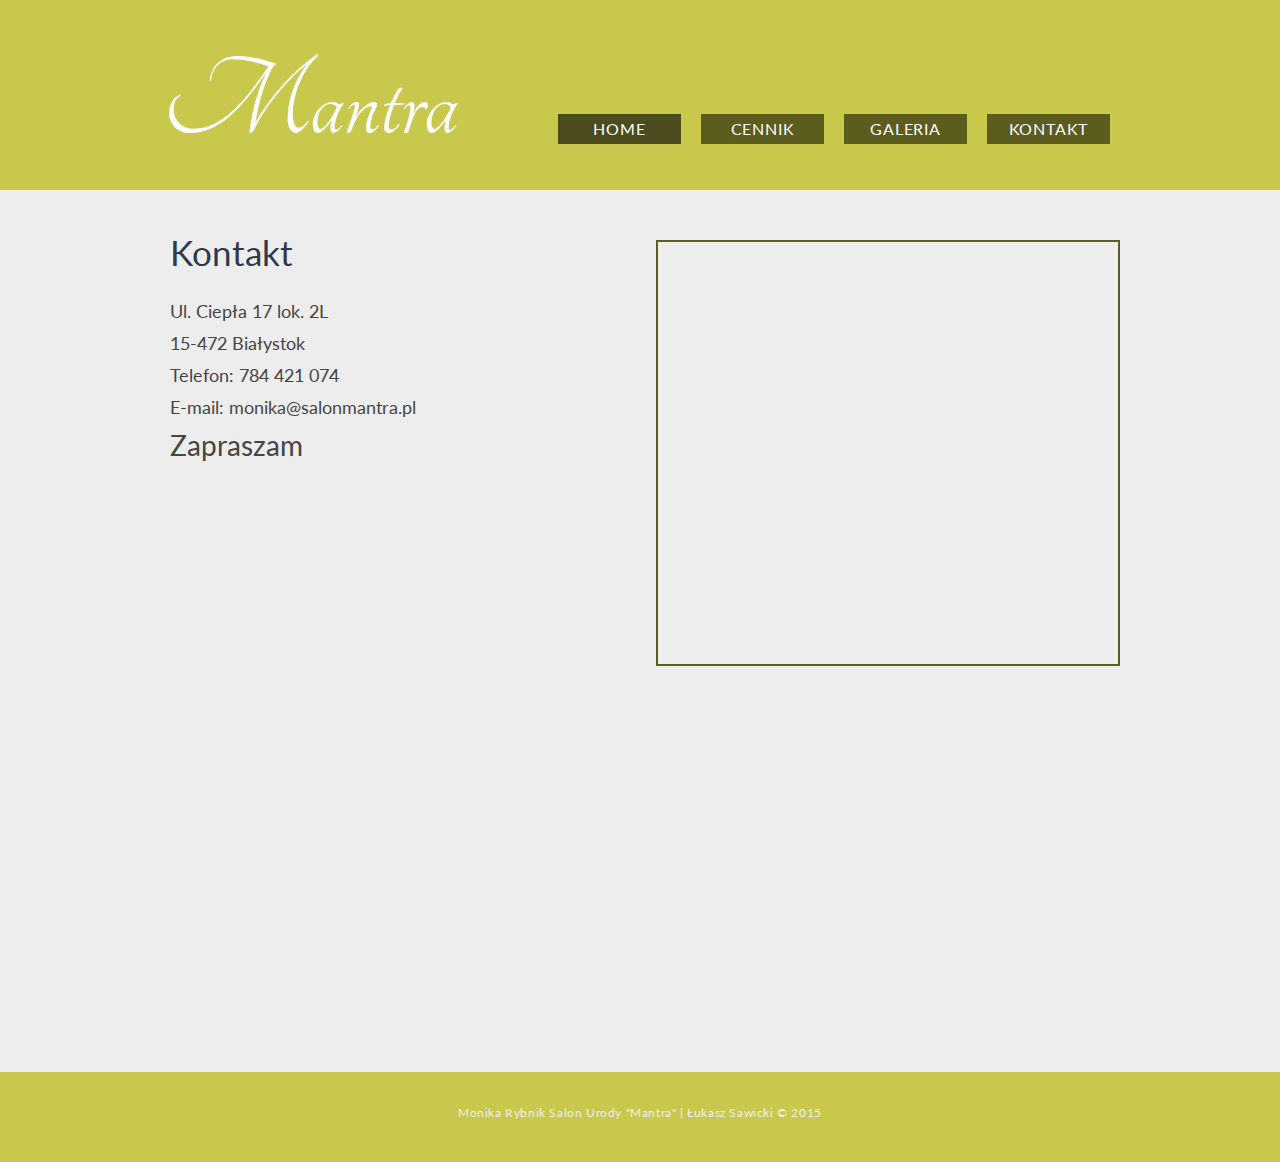
<file: Salon Mantra/kontakt.html>
<!DOCTYPE HTML>
<!-- Website Template by freewebsitetemplates.com -->
<html>
<head>
	<meta charset="UTF-8">
	<meta name="keywords" content="salon urody, salon kosmetyczny, salon marta, salon piękności, Monika Rybnik, salon urody Białystok, salon kosmetyczny, mantra, mantra Białystok, mantra Bialystok, salon Białystok, cennik, cena, zabiegi, zabieg koszt,uroda białystok, kontakt, wizyty" />
	<title>Kontakt Mantra-Salon Urody Białystok</title>
	<link rel="stylesheet" href="css/style.css" type="text/css">
	<link href='https://fonts.googleapis.com/css?family=Lato|Montez|Mr+Dafoe|Nothing+You+Could+Do|Tangerine' rel='stylesheet' type='text/css'>
</head>
<body>
	<div id="header">
		<div class="section">
			<div class="logo">
				<a href="index.html">Mantra</a>
			</div>
			<ul>
				<li>
					<a href="index.html">home</a>
				</li>
				<li>
					<a href="cennik.html">cennik</a>
				</li>
				<li>
					<a href="galeria.html">galeria</a>
				</li>				
				<li>
					<a href="kontakt.html">kontakt</a>
				</li>
			</ul>
		</div>
	</div>
	<div id="body">
		<div class="article">
			<h3>Kontakt</h3>
			<p>
				Ul. Ciepła 17 lok. 2L</br>
				15-472 Białystok </br>
				Telefon: 784 421 074</br>
				E-mail: monika@salonmantra.pl</br>
				<span>Zapraszam</span>
			</p>			
		</div>
		<div class="sidebar_kon">
			<iframe src="https://www.google.com/maps/embed?pb=!1m18!1m12!1m3!1d2012.5225947223626!2d23.165825837869765!3d53.14059921945334!2m3!1f0!2f0!3f0!3m2!1i1024!2i768!4f13.1!3m3!1m2!1s0x471ffc18e55b94c1%3A0x4f3b68d80c038184!2zQ2llcMWCYSAxNywgQmlhxYJ5c3Rvaw!5e0!3m2!1spl!2spl!4v1440834249366" width="460" height="420" frameborder="0" style="border:0" allowfullscreen></iframe>
		</div>
	</div>
	<div id="footer">
		<div>
			<p>
				Monika Rybnik Salon Urody "Mantra" | Łukasz Sawicki &copy; 2015 
			</p>
		</div>
	</div>
</body>
</html>
</file>
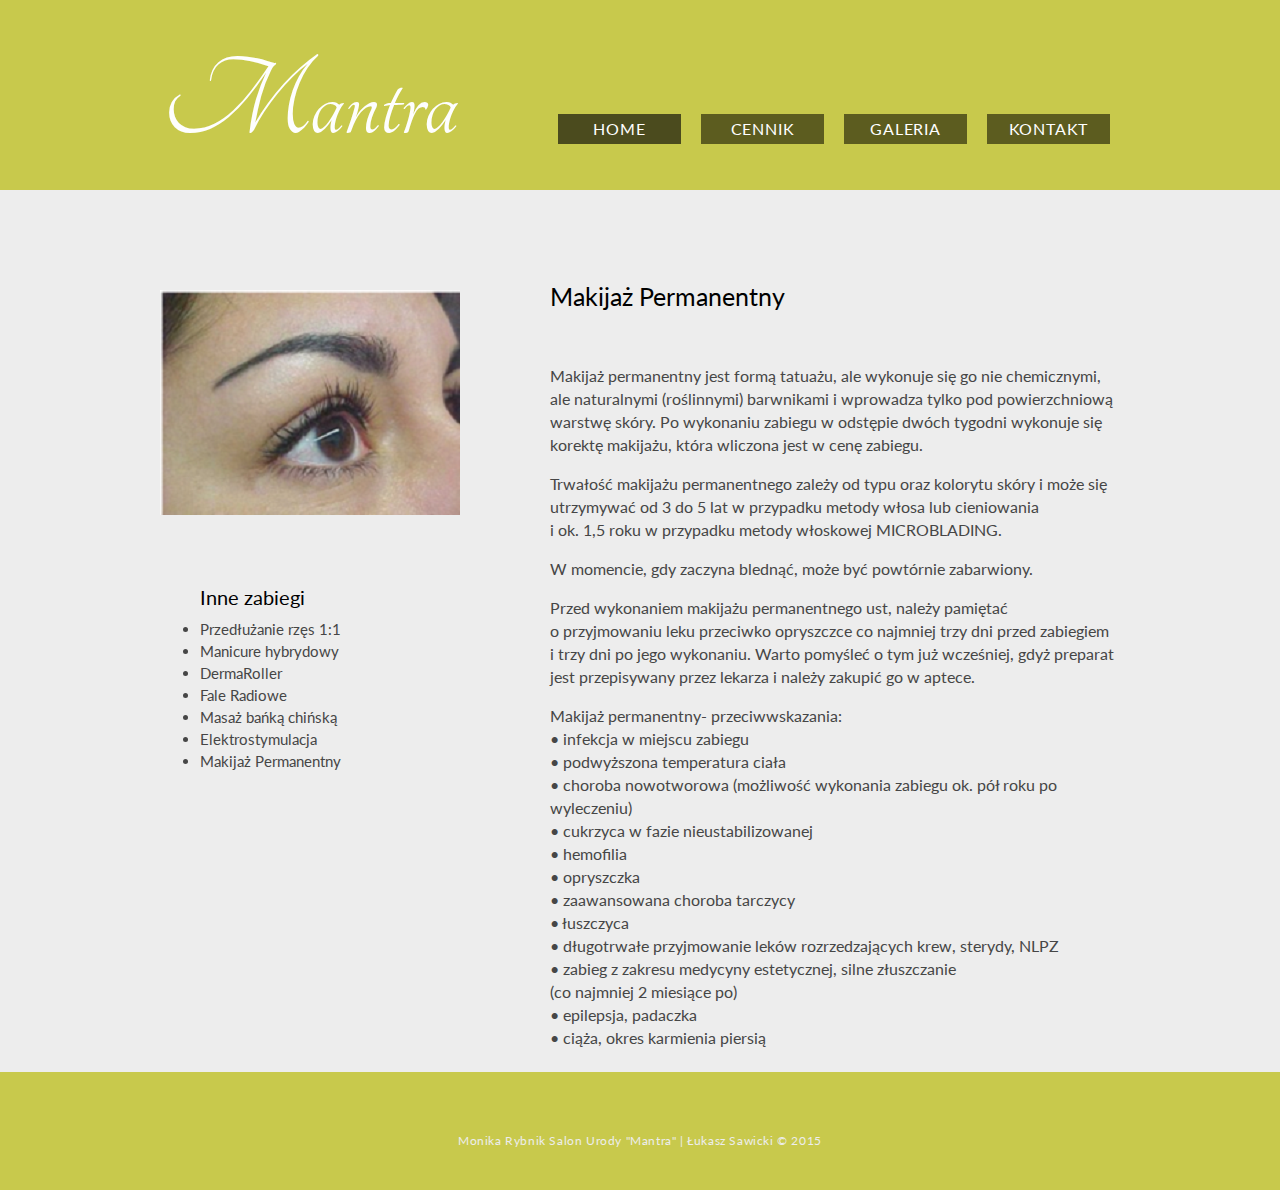
<file: Salon Mantra/permament.html>
<!DOCTYPE HTML>
<!-- Website Template by freewebsitetemplates.com -->
<html>
<head>
	<meta charset="UTF-8">
	<title>Makijaż Permamentny Mantra-Salon Urody Białystok</title>
	<link rel="stylesheet" href="css/style.css" type="text/css">
	<link href='https://fonts.googleapis.com/css?family=Lato|Montez|Mr+Dafoe|Nothing+You+Could+Do|Tangerine' rel='stylesheet' type='text/css'>
</head>
<body>
	<div id="header">
		<div class="section">
			<div class="logo">
				<a href="index.html">Mantra</a>
			</div>
			<ul>
				<li>
					<a href="index.html">home</a>
				</li>
				<li>
					<a href="cennik.html">cennik</a>
				</li>
				<li>
					<a href="galeria.html">galeria</a>
				</li>				
				<li>
					<a href="kontakt.html">kontakt</a>
				</li>
			</ul>
		</div>
	</div>
	<div id="body">
		<div class="zabiegi">
			<div class="zdj">
				<img src="images/zabieg7a.png"/>
				<ul>
					<li>Inne zabiegi</li>
					<li><a href="przedrzes.html">Przedłużanie rzęs 1:1</a></li>
					<li><a href="hybrydy.html">Manicure hybrydowy</a></li>
					<li><a href="derma.html">DermaRoller</a></li>
					<li><a href="fale.html">Fale Radiowe</a></li>
					<li><a href="banka.html">Masaż bańką chińską</a></li>
					<li><a href="elek.html">Elektrostymulacja</a></li>
					<li><a href="permament.html">Makijaż Permanentny</a></li>
				</ul>
			</div>
			<h3>Makijaż Permanentny</h3>
				<p>
					Makijaż permanentny jest formą tatuażu, ale wykonuje się go nie chemicznymi,</br> ale naturalnymi (roślinnymi) barwnikami i wprowadza tylko pod powierzchniową warstwę skóry. 
					Po wykonaniu zabiegu w odstępie dwóch tygodni wykonuje się korektę makijażu, która wliczona jest w cenę zabiegu. 
				</p>
				<p>
					Trwałość makijażu permanentnego zależy od typu oraz kolorytu skóry i może się utrzymywać od 3 do 5 lat w przypadku metody włosa lub cieniowania</br> i ok. 1,5 roku w przypadku metody włoskowej MICROBLADING.
				</p>
				<p>
					W momencie, gdy zaczyna blednąć, może być powtórnie zabarwiony.
				</p>
				<p>
					Przed wykonaniem makijażu permanentnego ust, należy pamiętać</br> o przyjmowaniu leku przeciwko opryszczce co najmniej trzy dni przed zabiegiem </br>i trzy dni po jego wykonaniu. Warto pomyśleć o tym już wcześniej, gdyż preparat jest przepisywany przez lekarza i należy zakupić go w aptece. 
				</p>
				<p>
				Makijaż permanentny- przeciwwskazania:</br>
				•	infekcja w miejscu zabiegu</br>
•	podwyższona temperatura ciała</br>
•	choroba nowotworowa (możliwość wykonania zabiegu ok. pół roku po 	wyleczeniu)</br>
•	cukrzyca w fazie nieustabilizowanej</br>
•	hemofilia</br>
•	opryszczka</br>
•	zaawansowana choroba tarczycy</br>
•	łuszczyca</br>
•	długotrwałe przyjmowanie leków rozrzedzających krew, sterydy, NLPZ</br>
•	zabieg z zakresu medycyny estetycznej, silne złuszczanie </br>(co najmniej 2 miesiące po)</br>
•	epilepsja, padaczka</br>
•	ciąża, okres karmienia piersią
				</p>
		</div>
	</div>
	<div id="footer">
		<div>
			<p>
				Monika Rybnik Salon Urody "Mantra" | Łukasz Sawicki &copy; 2015 
			</p>
		</div>
	</div>
</body>
</html>
</file>
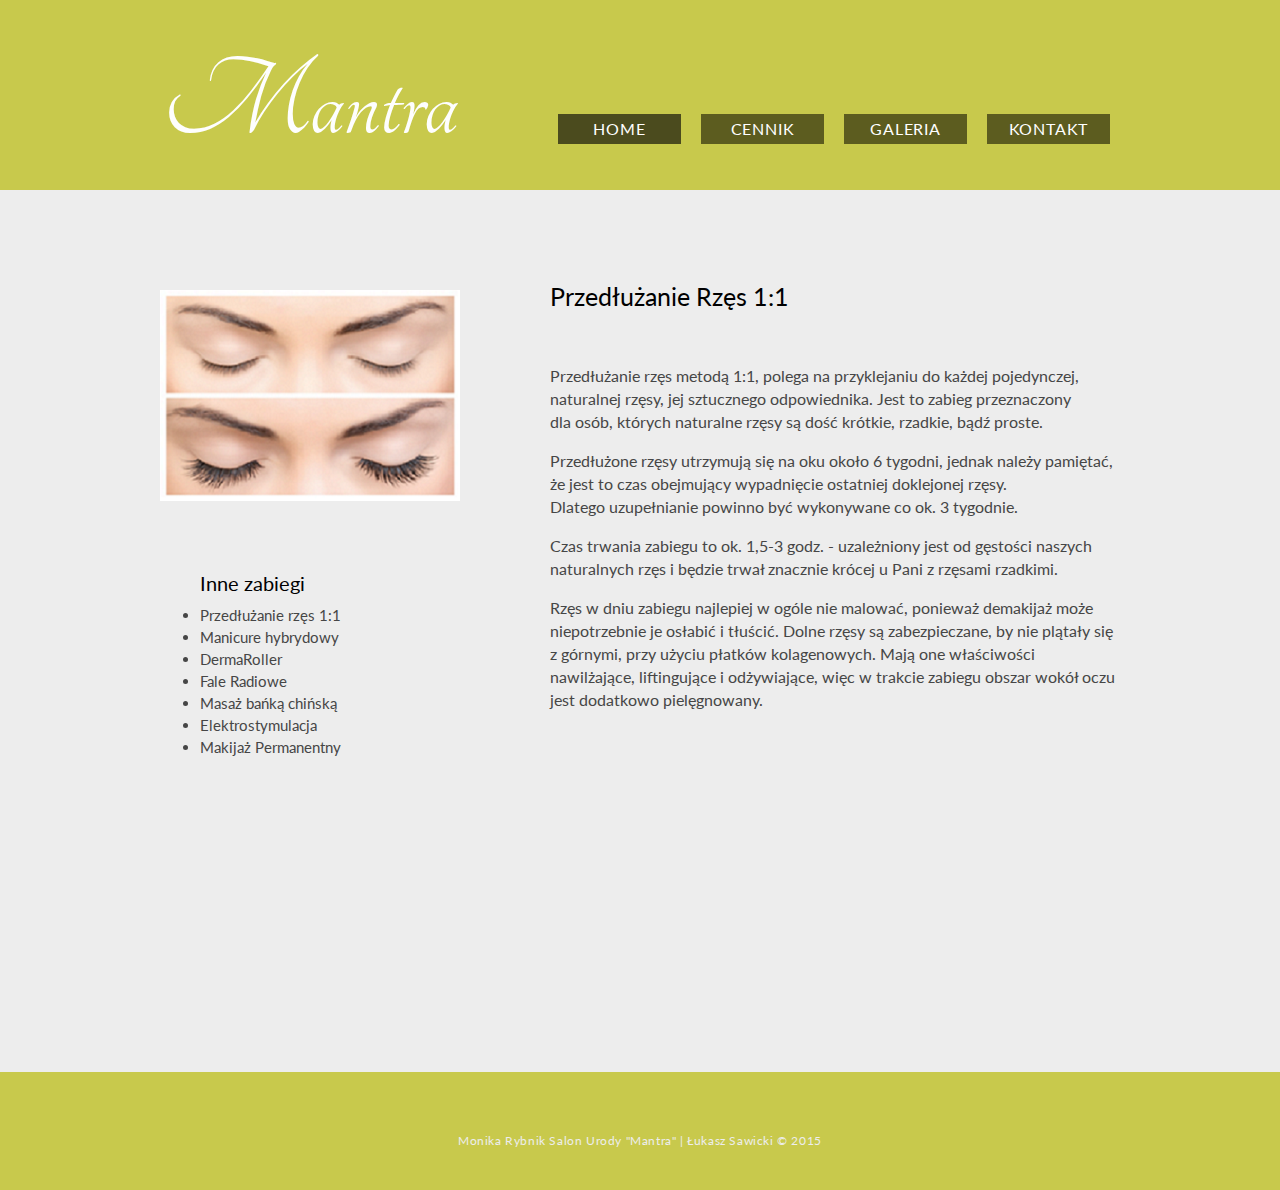
<file: Salon Mantra/przedrzes.html>
<!DOCTYPE HTML>
<!-- Website Template by freewebsitetemplates.com -->
<html>
<head>
	<meta charset="UTF-8">
	<title>Przedłużanie rzęs 1:1 Mantra-Salon Urody Białystok</title>
	<link rel="stylesheet" href="css/style.css" type="text/css">
	<link href='https://fonts.googleapis.com/css?family=Lato|Montez|Mr+Dafoe|Nothing+You+Could+Do|Tangerine' rel='stylesheet' type='text/css'>
</head>
<body>
	<div id="header">
		<div class="section">
			<div class="logo">
				<a href="index.html">Mantra</a>
			</div>
			<ul>
				<li>
					<a href="index.html">home</a>
				</li>
				<li>
					<a href="cennik.html">cennik</a>
				</li>
				<li>
					<a href="galeria.html">galeria</a>
				</li>				
				<li>
					<a href="kontakt.html">kontakt</a>
				</li>
			</ul>
		</div>
	</div>
	<div id="body">
		<div class="zabiegi">
			<div class="zdj">
				<img src="images/zabieg5.png"/>
				<ul>
					<li>Inne zabiegi</li>
					<li><a href="przedrzes.html">Przedłużanie rzęs 1:1</a></li>
					<li><a href="hybrydy.html">Manicure hybrydowy</a></li>
					<li><a href="derma.html">DermaRoller</a></li>
					<li><a href="fale.html">Fale Radiowe</a></li>
					<li><a href="banka.html">Masaż bańką chińską</a></li>
					<li><a href="elek.html">Elektrostymulacja</a></li>
					<li><a href="permament.html">Makijaż Permanentny</a></li>
				</ul>
			</div>
			<h3>Przedłużanie rzęs 1:1</h3>
				<p>
					Przedłużanie rzęs metodą 1:1, polega na przyklejaniu do każdej pojedynczej, naturalnej rzęsy, jej sztucznego odpowiednika. Jest to zabieg przeznaczony </br>dla osób, których naturalne rzęsy są dość krótkie, rzadkie, bądź proste.
				</p>
				<p>
					Przedłużone rzęsy utrzymują się na oku około 6 tygodni, jednak należy pamiętać, że jest to czas obejmujący wypadnięcie ostatniej doklejonej rzęsy. </br>Dlatego uzupełnianie powinno być wykonywane co ok. 3 tygodnie.
				</p>
				<p>
					Czas trwania zabiegu to ok. 1,5-3 godz. - uzależniony jest od gęstości naszych naturalnych rzęs i będzie trwał znacznie krócej u Pani z rzęsami rzadkimi.
				</p>
				<p>
					Rzęs w dniu zabiegu najlepiej w ogóle nie malować, ponieważ demakijaż może niepotrzebnie je osłabić i tłuścić. 
					Dolne rzęsy są zabezpieczane, by nie plątały się </br>z górnymi, przy użyciu płatków kolagenowych. Mają one właściwości nawilżające, liftingujące i odżywiające, więc w trakcie zabiegu obszar wokół oczu jest dodatkowo pielęgnowany.

				</p>
		</div>
	</div>
	<div id="footer">
		<div>
			<p>
				Monika Rybnik Salon Urody "Mantra" | Łukasz Sawicki &copy; 2015 
			</p>
		</div>
	</div>
</body>
</html>
</file>
<file: Salon Mantra/css/style.css>
body {
	background: #ededed url(../images/bg-header1.gif) repeat-x top center;
	line-height: 1;
	font-size: 14px;
	margin: 0;
	padding: 0;
	font-family: 'Lato', sans-serif;
}
#header {
	margin: 0 auto;
	padding: 0;
	width: 960px;
}
#header .section {
	margin: 0;
	padding: 0;
	overflow: hidden;
}
#header .section .logo {
	float: left;
	margin: 0;
	padding:40px 0 0 0;
	width: 300px;
}
#header .section .logo a {
	color: #fefefe;
	display: block;
	font-family:'Tangerine', cursive;
	font-size: 120px;
	font-weight: normal;
	height: 150px;
	line-height: 130px;
	margin: 0;
	padding: 0;
	text-align:center;
	text-decoration: none;
	width: 300px;
}
#header .section ul {
	display: inline-block;
	float: right;
	margin: 0;
	overflow: hidden;
	padding: 114px 0 0;
}
#header .section ul li {
	background-color:#5C5C1F;
	display: inline-block;
	float: left;
	list-style: none;
	margin: 0 10px;
	padding: 0;
	width:123px;
	height:30px;
	text-align:center;
	font-family: 'Lato', sans-serif;
}
#header .section ul li:first-child
{
	background-color:#4b4b1e;
}
#header .section ul li a {
	color: #fff;
	display: inline-block;
	font-size: 16px;
	height: 30px;
	letter-spacing: 0.05em;
	line-height: 30px;
	margin: 0;
	padding: 0 15px;
	text-align: center;
	text-decoration: none;
	text-transform: uppercase;
}
#header .section ul li a:hover {
	color: #ccc;
}
#header .article {
	background: #fff;
	border: 2px solid #5C5C1F;
	border-radius: 4px;
	margin: 50px auto 28px;
	overflow: hidden;
	padding: 0;
	width: 936px;

}
#header .article img {
	display: block;
	float: left;
	margin: 0 50px 0 0;
	padding: 0;
}
#header .article h1 {
	color: #1b2130;
	font-family: 'Lato', sans-serif;
	font-size: 15px;
	font-weight: normal;
	margin: 0;
	padding:0 5px 0 0;
}
#header .article h1 > span
{
	margin-left:325px;
	font-size:30px;
	font-family:'Tangerine';
}
#header .article h2 {
	color: #1b2130;
	font-family: 'Lato', sans-serif;
	font-size: 25px;
	font-weight: normal;
	margin: 0 ;
	text-align:center;
	padding:15px 6px 5px;
	line-height:175%;
}
#body {
	margin: 0 auto;
	min-height: 812px;
	padding: 20px 0 50px;
	width: 960px;
}
#body > ul {
	margin: 0;
	overflow: hidden;
	padding: 0;
}
#body > ul li {
	float: left;
	list-style: none;
	margin: 0 10px;
	padding: 0;
	width: 220px;
}
#body > ul li > a {
	border:2px solid #5C5C1F;
	display: block;
	margin: 0;
	padding:0;
	height:170px;
	color:#464646;
	text-decoration:none;
}
#body > ul li > a:hover {
	opacity: 0.9;
}
#body > ul li b {
	color: #000;
	display: block;
	font-size: 18px;
	font-weight: normal;
	margin: 0;
	padding: 10px 0 5px;
	text-transform: capitalize;
}
#body > ul li p {
	color: #464646;
	font-size: 12px;
	line-height: 24px;
	margin: 0;
	padding: 0;
}
#body > ul li p a
{
	color:#464646;
	text-decoration:underline;
}
#body > ul li p a:hover
{
	color:#121212;
}
#body > div {
	margin: 0;
	overflow: hidden;
	padding: 50px 0 0;
}

#body h2 {
	background-color:#5C5C1F;
	color: #fff;
	font-family: 'Comfortaa-Regular';
	font-size: 20px;
	font-weight: normal;
	height: 47px;
	letter-spacing: 0.1em;
	left: 15px;
	line-height: 47px;
	margin: 0;
	padding: 0 25px;
	position: absolute;
	text-transform: capitalize;
	top: -14px;
}
#body h3 {
	color: #2f394e;
	margin: 0;
	padding: 0;
	font-size: 20px;
	font-weight: normal;
	margin: 0;
	padding: 25px 10px 40px;
	text-transform: capitalize;
}
#body > b {
	color: #2f394e;
	display: inline-block;
	font-size: 18px;
	font-weight: normal;
	margin: 0;
	padding: 0 10px;
	text-transform: capitalize;
}
#body > p {
	color: #fff;
	font-size: 13px;
	line-height: 24px;
	margin: 0;
	padding: 30px 10px;
}
#body > p a {
	color: #464646;
	text-decoration: underline;
}
#body > p a:hover {
	color: #252525;
}
#body div div {
	float: left;
	margin: 0 10px;
	padding: 0;
}
#body .zabiegi
{
	float:right;
	font-size:16px;
	line-height:23px;
	color:#464646;
}
#body .zdj
{
	float:left;
	min-height:800px;
	margin:30px 40px 10px 0;
	width:350px;
	color:#464646;
}
#body .zdj > img
{
	margin: 0 30px 50px 0;
}
#body .zdj > ul > li
{
	font-size:15px;
	line-height:22px;
}
#body .zdj > ul > li:first-child
{
	list-style:none;
	color:#000;
	font-size:20px;
	padding:0 0 10px 0;
}
#body .zdj > ul > li >a
{
	color:#464646;
	text-decoration:none;
}
#body .zdj > ul > li >a:hover
{
	color:#121212;
	text-decoration:underline;
}
#body .zabiegi h3
{
	font-size:25px;
	color:#000;
}
#body .galeria 
{
	width:800px;
	margin-left:auto;
	margin-right:auto;
	margin-top:30px;
}
#body .galeria  > img
{
	width:190px;
	padding:20px;
	border:2px solid #5C5C1F;
	margin:10px;
}
#body div .featured {
	min-height: 450px;
	position: relative;
	width: 220px;

}
#body div .featured h2 {
	text-align: center;
}
#body div .featured h3 {
	color: #000;
	display: block;
	font-size: 18px;
	font-weight: normal;
	margin: 0;
	padding: 10px 0 5px;
	text-transform: capitalize;;
}
#body div .featured h1 {
	color: #000;
	display: block;
	font-size: 30px;
	font-weight: normal;
	margin: 0;
	padding: 10px 0 5px;
	text-transform: capitalize;
	text-align:center;
	margin-top:40px;
	line-height:160%;
}
#body div .featured th{
	color: #000;
	text-align:22px;
	
}
#body div .featured img {
	display: block;
	float: left;
	padding: 0;
	border:2px solid #5C5C1F;
	margin: 0 10px 10px 0;
}
#body div .featured p {
	clear: both;
	color: #464646;
	font-size: 12px;
	line-height: 24px;
	margin: 0;
	padding: 0;
}
#body div .featured h6{

}
#body div .featured p a {
	color: #464646;
}
#body div .featured p a:hover {
	color: #121212;
}
#body div .featured a> img:hover
{
	opacity: 0.9;
}
#body div .section {
	width: 460px;
}
#body div .section div {
	background: #c8c94c;
	border: 2px solid #5C5C1F;
	border-radius: 4px;
	float: none;
	margin: 0;
	padding: 0 15px;
	position: relative;
}
#body div .section .article {
	height: 183px;
	margin-bottom: 25px;
	padding: 35px 15px 20px;
	text-align: right;
}
#body div.section .article span 
{
	font-size:35px;
	line-height:220%;
	letter-spacing:1.5px;
	
}
#body div .section .article p {
	color: #fff;
	font-size: 17px;
	line-height: 135%;
	margin: 0;
	padding: 20px 0px;
	text-align: left;
	padding:0 25px 25px 25px;
}
#body div .section .article p a {
	color: #f5f5f5;
	font-size:15px;
	text-decoration:none;
}
#body div .section .article p a:hover {
	color: #333;
	text-decoration: underline;
}
#body div .section .article > a {
	color: #f5f5f5;
	font-size: 18px;
	text-decoration: none;

}
#body div .section .article > a:hover {
	color: #97d0d3;
}
#body div .section .newsletter {

	padding: 25px 35px 0 35px;
	position: relative;
	color:#ffffff;
}

#body  .section .newsletter > p  {
	font-size: 24px;
	letter-spacing: 0.03em;
	line-height: 20px;
	margin: 0;
	padding: 30px 0 0 0;
}
#body  .section .newsletter > p >table,tr,th
{
	font-size:18px;
	color:#ffffff;
	font-weight:normal;
	padding:5px 0 5px 25px;
	line-height:19px;
}
#body > .article {
	margin: 0;
	padding: 0;
	float:left
}
#body > .article p {
	color: #464646;
	font-size: 18px;
	line-height: 32px;
	margin: 0;
	padding: 0 10px;
}
#body > .article p >span
{
	line-height:45px;
	font-size:28px;
}
#body > .article h3 {
	padding-bottom: 25px;
	font-size:35px;
}
#body .sidebar_kon {
	float: right;
	margin: 30px 0 50px 0;
	padding: 0;
	width: 460px;
	min-height:400px;
	border:2px solid #5C5C1F;
}
#body .blog {
	padding: 0;
}
#body .content {
	float: left;
	margin: 0 55px 0 10px;
	padding: 0;
	width: 485px;
}
#body .content h3 {
	padding-bottom: 25px;
	padding-left: 0;
}
#body .content p {
	color: #464646;
	font-size: 13px;
	line-height: 24px;
	margin: 0;
	padding: 0 0 0;
}
#body .content p table, td,tr
{
	color:#464646;
	padding:6px;
	font-size:13px;
	line-height:10px;
}
#body .sidebar {
	background-color:#c8c94c;
	float: right;
	margin: 30px 0 30px 0;
	padding: 0;
	width: 400px;
	min-height:150px;
	border:2px solid #5C5C1F;
}
#body .sidebar a
{
	text-decoration:none;
	color:white;
}
#body .sidebar h3 {
	
	color: #ffffff;
	font-family: 'Lato', sans-serif;
	font-size: 21px;
	font-weight: normal;
	margin: 0;
	padding: 25px 10px;
	text-align: center;
	text-transform: capitalize;
	letter-spacing:4px;
}
#body .sidebar p
{
	color:#fff;
	font-size:18px;
	padding:0 5px 0 10px;	
	font-family: 'Lato', sans-serif;
	margin: 0 5px 15px 10px;
}
#body .sidebar ul {
	
	margin: 0 0 0 10px;
	padding: 0 20px 50px;
	color:#fff;
	line-height:23px;
}
#body .sidebar ul li {

	margin: 0;
	padding: 0 0 0;
}

#footer {
	background:#c8c94c;
	margin: 0;
	padding: 0;

}
#footer > div {
	margin: 0 auto;
	padding: 30px 0 30px;
	overflow: hidden;
	text-align: center;
	width: 960px;
}
#footer div p {
	color: #ededed;
	font-size: 12px;
	letter-spacing: 0.05em;
	margin: 0;
	padding:5px;
	width:380px;
	height:20px;
	margin-left:auto;
	margin-right:auto;
}
</file>
